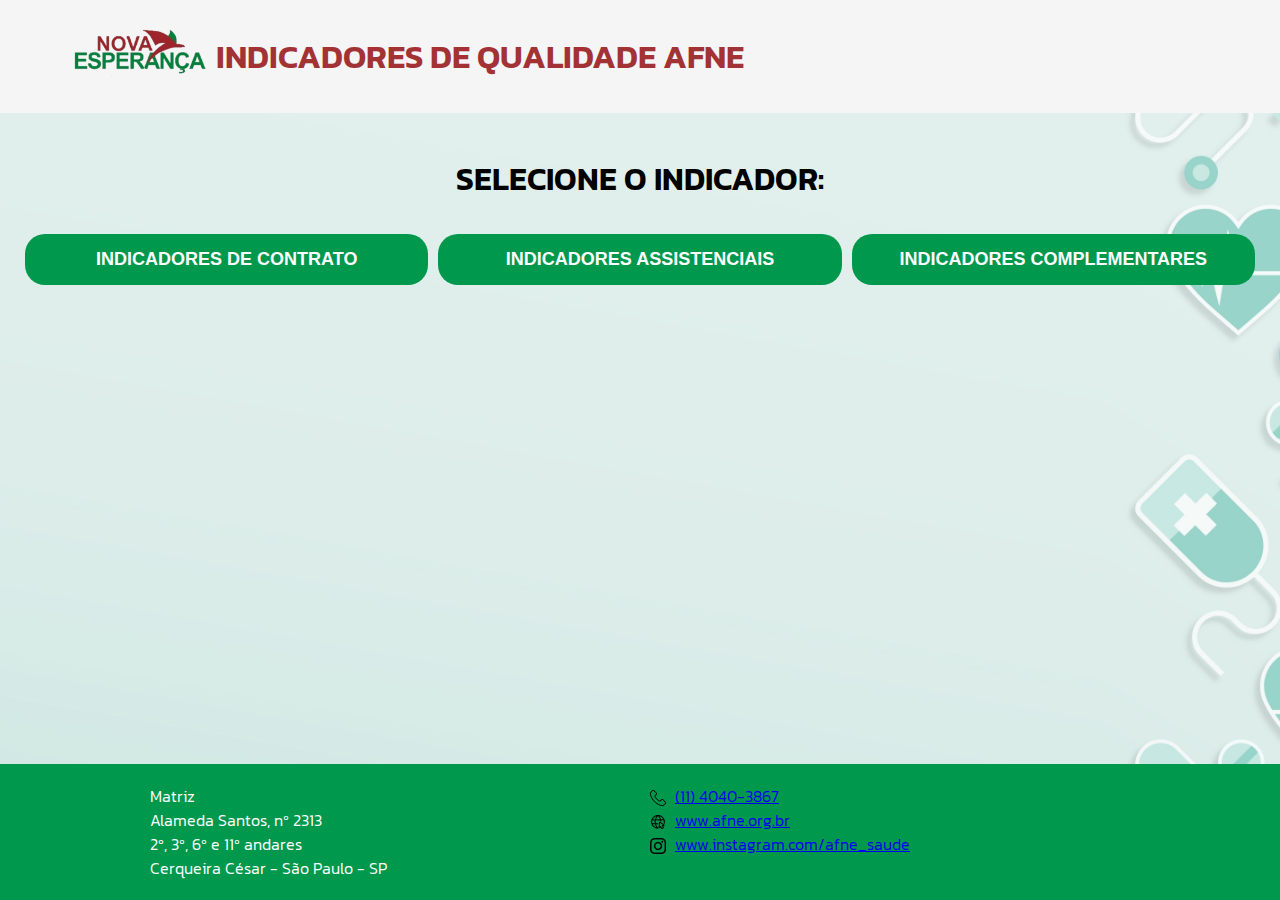
<file: index.html>
<!DOCTYPE html>
<html>
<head>
    <meta charset="UTF-8">
    <title>Indicadores de Qualidade AFNE</title>
    <link rel="stylesheet" type="text/css" href="styles.css">
    <link rel="preconnect" href="https://fonts.gstatic.com">
    <link href="https://fonts.googleapis.com/css2?family=Kanit:wght@300;400;600&display=swap" rel="stylesheet">
    <link rel="icon" href="caminho/para/o/seu/icone.ico" type="image/x-icon">
</head>
<body>
    <header>
        <div class="header-content">
            <div id="imgLogo">
                <img src="img/logo.png" alt="Logo" class="header-logo">
            </div>
            <div id="textoTitulo">
                <h1 class="header-title">INDICADORES DE QUALIDADE AFNE</h1>
            </div>
        </div>
    </header>

    <main>
        <section>
            <h1 style="text-align: center;">SELECIONE O INDICADOR:</h1>
            <div class="buttons">
                <button class="button" id="indicadores-contrato-button">INDICADORES DE CONTRATO</button>
                <button class="button" id="indicadores-assistenciais-button">INDICADORES ASSISTENCIAIS</button>
                <button class="button" id="indicadores-complementares-button">INDICADORES COMPLEMENTARES</button>
                <!-- Novos botões serão adicionados aqui pelo JavaScript -->
            </div>
        </section>
    </main>

    <footer>
        <div class="footer-content">
            <div class="footer-column">
                <p class="matriz">Matriz<br>
                Alameda Santos, nº 2313<br>
                2º, 3º, 6º e 11º andares<br>
                Cerqueira César - São Paulo - SP</p>
            </div>
            <div class="footer-column">
                <img src="img/ico_tel.png" alt="Ícone Telefone" class="footer-icons">
                <a href="tel:(11)4040-3867">(11) 4040-3867</a><br>
                <img src="img/ico_site.png" alt="Ícone Site" class="footer-icons">
                <a href="https://www.afne.org.br">www.afne.org.br</a><br>
                <img src="img/ico_instagram.png" alt="Ícone Instagram" class="footer-icons">
                <a href="https://www.instagram.com/afne_saude">www.instagram.com/afne_saude</a>
            </div>
        </div>
    </footer>

    <script src="scripts.js"></script> <!-- Arquivo JavaScript -->
</body>
</html>
</file>
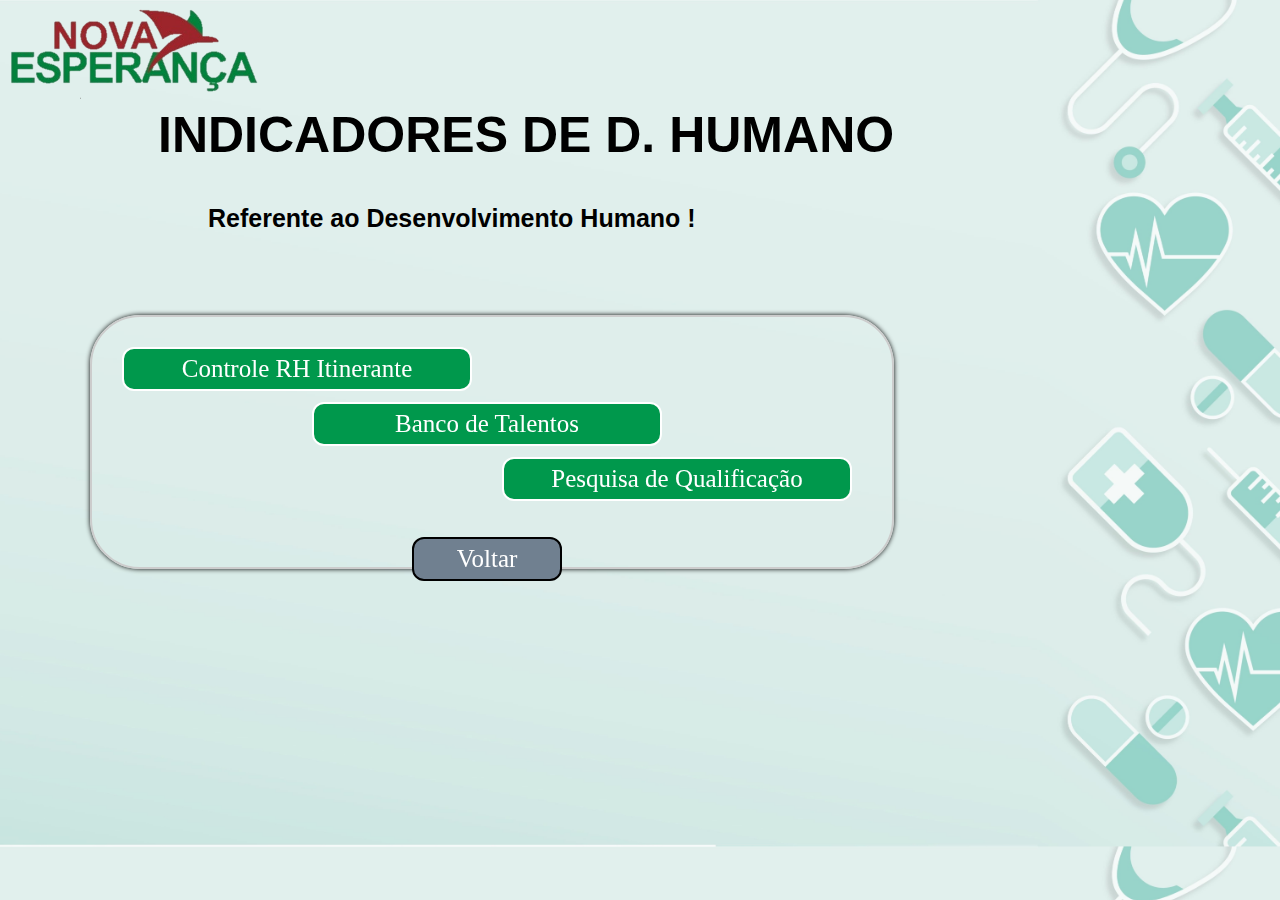
<file: pages/desenvolvimento_humano.html>
<!--SubPagina 3 Desenvolvimento Humano-->

<html>

  <head>

    <base target="_top">
    <meta charset = "utf-8">
    <meta name="viewport" content="width=device-width, initial-scale= 0.8"/>
    <title>Desenvolvimento Humano</title>
    <link rel="apple-touch-icon" sizes="57x57" href="../img/apple-icon-57x57.png">
    <link rel="apple-touch-icon" sizes="60x60" href="../img/apple-icon-60x60.png">
    <link rel="apple-touch-icon" sizes="72x72" href="../img/apple-icon-72x72.png">
    <link rel="apple-touch-icon" sizes="76x76" href="../img/apple-icon-76x76.png">
    <link rel="apple-touch-icon" sizes="114x114" href="../img/apple-icon-114x114.png">
    <link rel="apple-touch-icon" sizes="120x120" href="../img/apple-icon-120x120.png">
    <link rel="apple-touch-icon" sizes="144x144" href="../img/apple-icon-144x144.png">
    <link rel="apple-touch-icon" sizes="152x152" href="../img/apple-icon-152x152.png">
    <link rel="apple-touch-icon" sizes="180x180" href="../img/apple-icon-180x180.png">
    <link rel="icon" type="image/png" sizes="192x192"  href="../img/android-icon-192x192.png">
    <link rel="icon" type="image/png" sizes="32x32" href="../img/favicon-32x32.png">
    <link rel="icon" type="image/png" sizes="96x96" href="../img/favicon-96x96.png">
    <link rel="icon" type="image/png" sizes="16x16" href="../img/favicon-16x16.png">
    <link rel="manifest" href="../img/manifest.json">
    <meta name="msapplication-TileColor" content="#ffffff">
    <meta name="msapplication-TileImage" content="../img/ms-icon-144x144.png">
    <meta name="theme-color" content="#ffffff">
    <link href="https://fonts.googleapis.com/icon?family=Material+Icons" rel="stylesheet">
    <link rel="stylesheet" href="style.css">

  </head>
  <body>

    <img src="../img/Logo AFNE Sem Fundo.png" alt="AFNE" width= "250px" >
    <h1><b>INDICADORES DE D. HUMANO</b></h1><br/> <!--Limpeza de Dropbox -->
    <h2><b>Referente ao Desenvolvimento Humano !</b></h2><br/>

    <div class="container" id="caixa">

      <!-- Início Linha 1 -->  

      <div class="row"> 

        <button id = "itinerante">
          <left><a href="https://datastudio.google.com/embed/reporting/8c79cb79-0598-48ad-bba3-e16f12004f5c/page/79DsC">
          Controle RH Itinerante</a></left><br/>
        </button>  

        <button id = "talento">
          <left><a href="https://datastudio.google.com/embed/reporting/3d601269-da7a-4d7c-a134-80c8f1821ab5/page/xsVvC">
          Banco de Talentos</a></left><br/>
        </button>  

        <button id = "pesquisa">
          <left><a href="https://datastudio.google.com/embed/reporting/030a159c-5dc0-4155-8c54-8b5fbfc2b38e/page/KRpyC">
          Pesquisa de Qualificação</a></left><br/>
        </button>  

        <button id = "voltar">
          <p><a href="../index.html" >Voltar</a></p>
        </button>  
    
      </div> 

      <!-- Fim da Linha 1 -->   
   
    </div> <!-- Fim do Container -->   

    <script src="https://cdnjs.cloudflare.com/ajax/libs/materialize/1.0.0/js/materialize.min.js"></script>    
    

  </body>
</html>
</file>
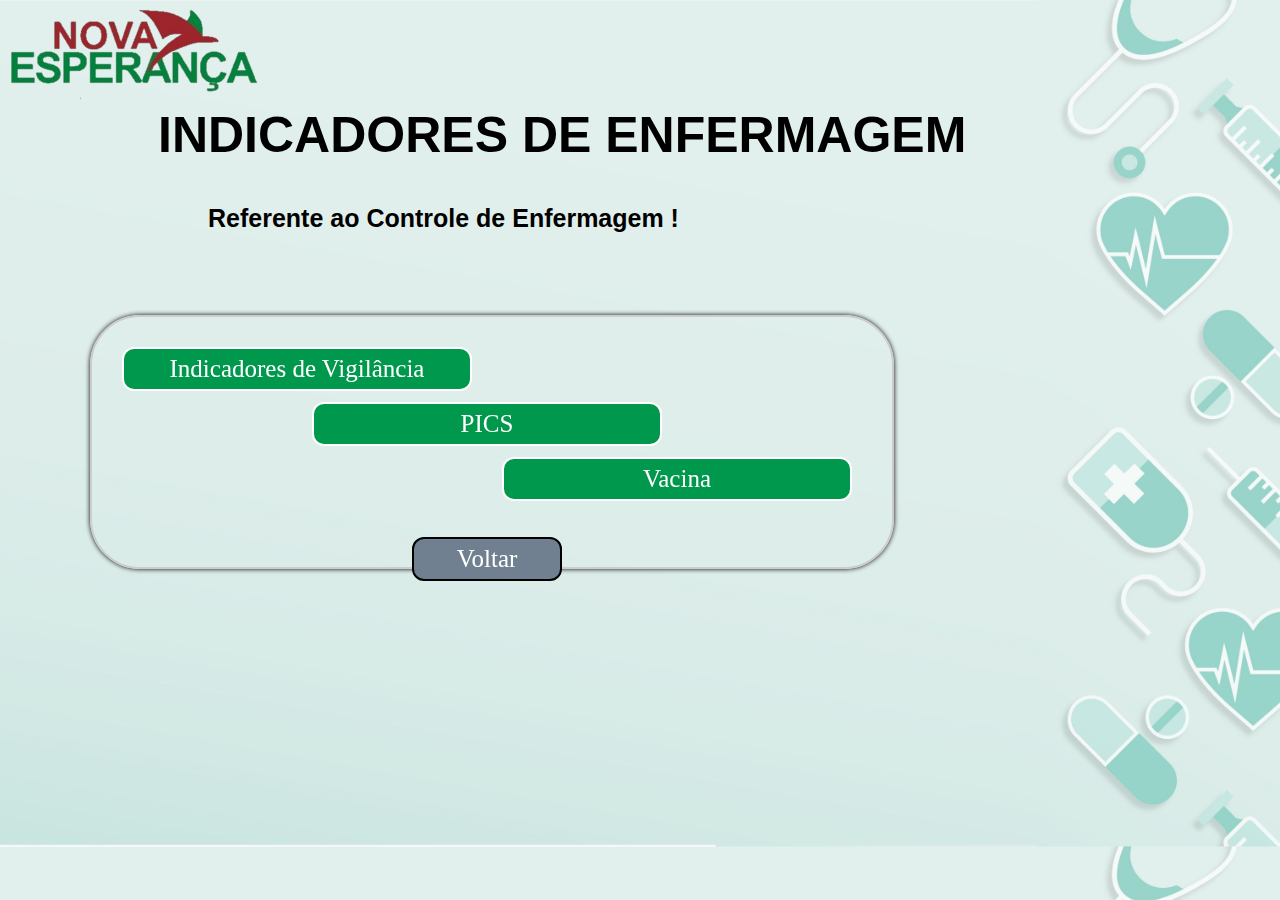
<file: pages/enfermagem.html>
<!--SubPagina 3 Enfermagem-->

<html>

  <head>

    <base target="_top">
    <meta charset = "utf-8">
    <meta name="viewport" content="width=device-width, initial-scale= 0.8"/>
    <title>Enfermagem</title>
    <link rel="apple-touch-icon" sizes="57x57" href="../img/apple-icon-57x57.png">
    <link rel="apple-touch-icon" sizes="60x60" href="../img/apple-icon-60x60.png">
    <link rel="apple-touch-icon" sizes="72x72" href="../img/apple-icon-72x72.png">
    <link rel="apple-touch-icon" sizes="76x76" href="../img/apple-icon-76x76.png">
    <link rel="apple-touch-icon" sizes="114x114" href="../img/apple-icon-114x114.png">
    <link rel="apple-touch-icon" sizes="120x120" href="../img/apple-icon-120x120.png">
    <link rel="apple-touch-icon" sizes="144x144" href="../img/apple-icon-144x144.png">
    <link rel="apple-touch-icon" sizes="152x152" href="../img/apple-icon-152x152.png">
    <link rel="apple-touch-icon" sizes="180x180" href="../img/apple-icon-180x180.png">
    <link rel="icon" type="image/png" sizes="192x192"  href="../img/android-icon-192x192.png">
    <link rel="icon" type="image/png" sizes="32x32" href="../img/favicon-32x32.png">
    <link rel="icon" type="image/png" sizes="96x96" href="../img/favicon-96x96.png">
    <link rel="icon" type="image/png" sizes="16x16" href="../img/favicon-16x16.png">
    <link rel="manifest" href="../img/manifest.json">
    <meta name="msapplication-TileColor" content="#ffffff">
    <meta name="msapplication-TileImage" content="../img/ms-icon-144x144.png">
    <meta name="theme-color" content="#ffffff">
    <link href="https://fonts.googleapis.com/icon?family=Material+Icons" rel="stylesheet">
    <link rel="stylesheet" href="style.css">

  </head>
  <body>

    <img src="../img/Logo AFNE Sem Fundo.png" alt="AFNE" width= "250px" >
    <h1><b>INDICADORES DE ENFERMAGEM</b></h1><br/> <!--Limpeza de Dropbox -->
    <h2><b>Referente ao Controle de Enfermagem !</b></h2><br/>

    <div class="container" id="caixa">

      <!-- Início Linha 1 -->  

      <div class="row"> 

        <button id = "vigi">
          <left><a href="https://datastudio.google.com/embed/reporting/7182b8e2-fa4e-406e-95e8-d752812837b9/page/ZmNzC">
          Indicadores de Vigilância</a></left><br/>
    
        </button>

        <button id = "vacina">
          <left><a href="https://datastudio.google.com/embed/reporting/215124d6-2990-4f3a-a45c-f781a6a20b0a/page/e62vC">
          Vacina</a></left><br/>
        </button>

        <button id = "pics">
          <left><a href="https://datastudio.google.com/embed/reporting/cb5873e4-938b-44ff-b10c-044b080f600b/page/tj94C">
          PICS</a></left><br/>
        </button>

        <button id = "voltar">
          <p><a href="../index.html" >Voltar</a></p>
        </button>  
    
      </div> 

      <!-- Fim da Linha 1 -->   
   
    </div> <!-- Fim do Container -->   

    <script src="https://cdnjs.cloudflare.com/ajax/libs/materialize/1.0.0/js/materialize.min.js"></script>    
    

  </body>
</html>
</file>
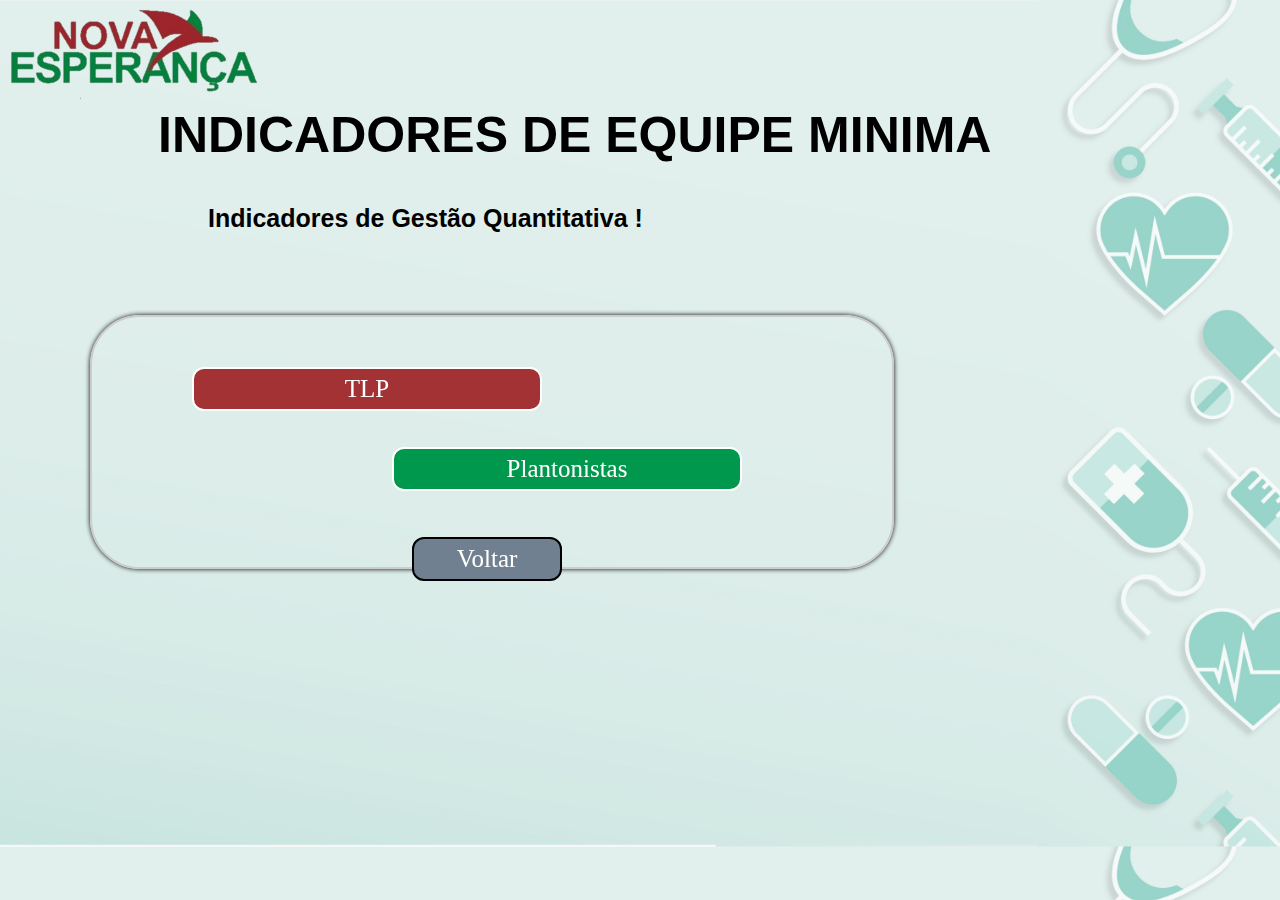
<file: pages/equipe_minima.html>
<!--SubPagina da SubPagina 2 Equipe Minima-->

<html>

  <head>

    <base target="_top">
    <meta charset = "utf-8">
    <meta name="viewport" content="width=device-width, initial-scale= 0.8"/>
    <title>Equipe Minima</title>
    <link rel="apple-touch-icon" sizes="57x57" href="../img/apple-icon-57x57.png">
    <link rel="apple-touch-icon" sizes="60x60" href="../img/apple-icon-60x60.png">
    <link rel="apple-touch-icon" sizes="72x72" href="../img/apple-icon-72x72.png">
    <link rel="apple-touch-icon" sizes="76x76" href="../img/apple-icon-76x76.png">
    <link rel="apple-touch-icon" sizes="114x114" href="../img/apple-icon-114x114.png">
    <link rel="apple-touch-icon" sizes="120x120" href="../img/apple-icon-120x120.png">
    <link rel="apple-touch-icon" sizes="144x144" href="../img/apple-icon-144x144.png">
    <link rel="apple-touch-icon" sizes="152x152" href="../img/apple-icon-152x152.png">
    <link rel="apple-touch-icon" sizes="180x180" href="../img/apple-icon-180x180.png">
    <link rel="icon" type="image/png" sizes="192x192"  href="../img/android-icon-192x192.png">
    <link rel="icon" type="image/png" sizes="32x32" href="../img/favicon-32x32.png">
    <link rel="icon" type="image/png" sizes="96x96" href="../img/favicon-96x96.png">
    <link rel="icon" type="image/png" sizes="16x16" href="../img/favicon-16x16.png">
    <link rel="manifest" href="../img/manifest.json">
    <meta name="msapplication-TileColor" content="#ffffff">
    <meta name="msapplication-TileImage" content="../img/ms-icon-144x144.png">
    <meta name="theme-color" content="#ffffff">
    <link href="https://fonts.googleapis.com/icon?family=Material+Icons" rel="stylesheet">
    <link rel="stylesheet" href="style.css">
    
  </head>
  <body>

    <img src="../img/Logo AFNE Sem Fundo.png" alt="AFNE" width= "250px" >
    <h1><b>INDICADORES DE EQUIPE MINIMA</b></h1><br/> <!--Limpeza de Dropbox -->
    <h2><b>Indicadores de Gestão Quantitativa !</b></h2><br/>

    <div class="container" id="caixa">

     <!-- Início Linha 1 e Linha 2 -->  

      <div class="row"> 
  
        <button id = "tipo1">
            <left><a href="">
            TLP</a>
        </button>  

        <button id = "tipo2">
            <left><a href="plantonistas.html">
            Plantonistas</a>
        </button>  
    
        <button id = "voltar">
          <p><a href="quantitativo.html" >Voltar</a></p>
        </button> 
    
      </div> 

      <!-- Fim da Linha 1 e Linha 2-->   
   
    </div> <!-- Fim do Container -->   

    <script src="https://cdnjs.cloudflare.com/ajax/libs/materialize/1.0.0/js/materialize.min.js"></script>    
    

  </body>
  
</html>
</file>
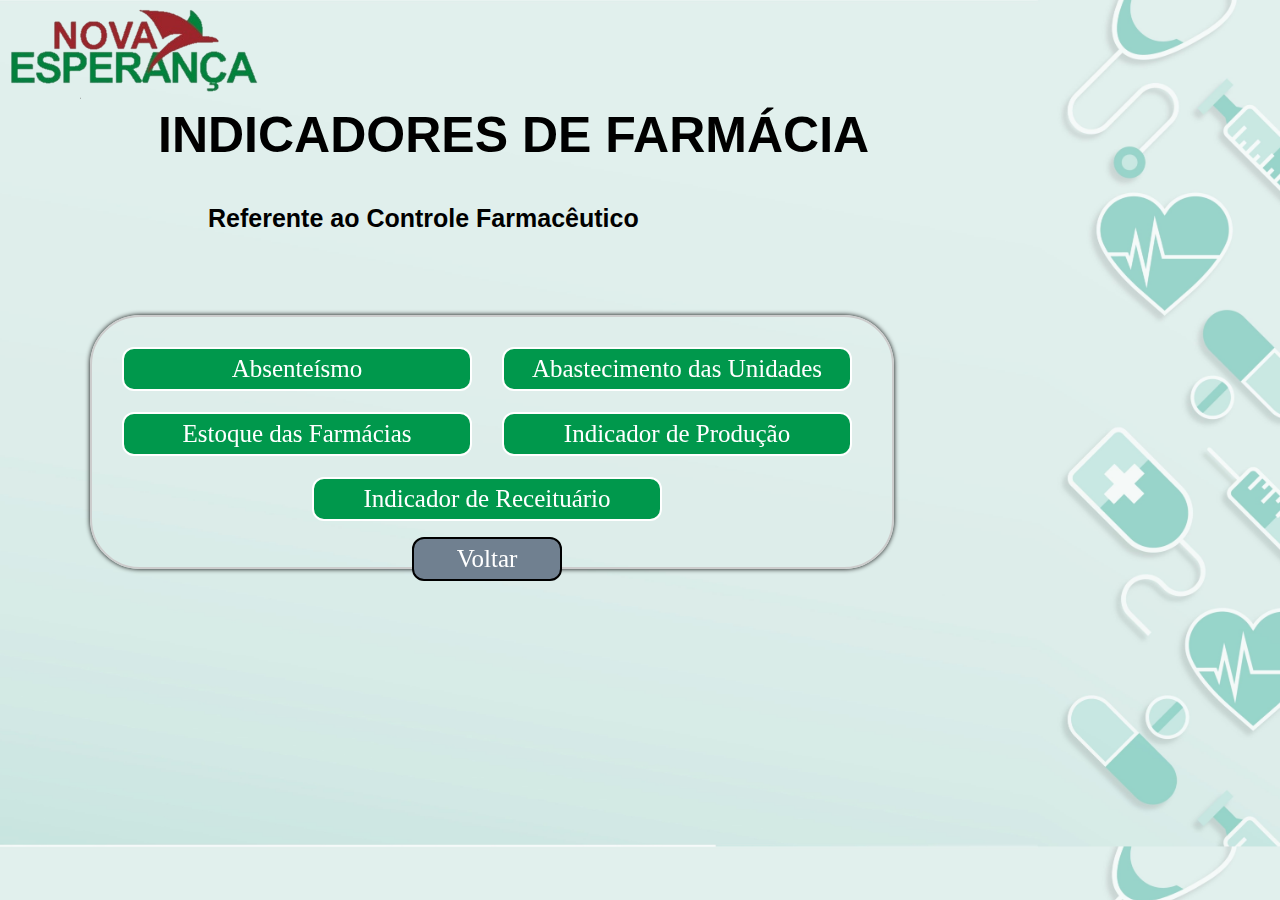
<file: pages/farmacia.html>
<!-- SubPagina 3 Farmacia-->

<html>

  <head>

    <base target="_top">
    <meta charset = "utf-8">
    <meta name="viewport" content="width=device-width, initial-scale= 0.8"/>
    <title>Farmácia</title>
    <link rel="apple-touch-icon" sizes="57x57" href="../img/apple-icon-57x57.png">
    <link rel="apple-touch-icon" sizes="60x60" href="../img/apple-icon-60x60.png">
    <link rel="apple-touch-icon" sizes="72x72" href="../img/apple-icon-72x72.png">
    <link rel="apple-touch-icon" sizes="76x76" href="../img/apple-icon-76x76.png">
    <link rel="apple-touch-icon" sizes="114x114" href="../img/apple-icon-114x114.png">
    <link rel="apple-touch-icon" sizes="120x120" href="../img/apple-icon-120x120.png">
    <link rel="apple-touch-icon" sizes="144x144" href="../img/apple-icon-144x144.png">
    <link rel="apple-touch-icon" sizes="152x152" href="../img/apple-icon-152x152.png">
    <link rel="apple-touch-icon" sizes="180x180" href="../img/apple-icon-180x180.png">
    <link rel="icon" type="image/png" sizes="192x192"  href="../img/android-icon-192x192.png">
    <link rel="icon" type="image/png" sizes="32x32" href="../img/favicon-32x32.png">
    <link rel="icon" type="image/png" sizes="96x96" href="../img/favicon-96x96.png">
    <link rel="icon" type="image/png" sizes="16x16" href="../img/favicon-16x16.png">
    <link rel="manifest" href="../img/manifest.json">
    <meta name="msapplication-TileColor" content="#ffffff">
    <meta name="msapplication-TileImage" content="../img/ms-icon-144x144.png">
    <meta name="theme-color" content="#ffffff">
    <link href="https://fonts.googleapis.com/icon?family=Material+Icons" rel="stylesheet">
    <link rel="stylesheet" href="style.css">

  </head>
  
  <body>

    <img src="../img/Logo AFNE Sem Fundo.png" alt="AFNE" width= "250px" >
    <h1><b>INDICADORES DE FARMÁCIA</b></h1><br/> <!--Limpeza de Dropbox -->
    <h2><b>Referente ao Controle Farmacêutico</b></h2><br/>

    <div class="container" id="caixa">

     <!-- Início Linha 1 e Linha 2 -->  

      <div class="row"> 
  
        <button id = "controlefarmacia">
          <left><a href="https://app.powerbi.com/view?r=eyJrIjoiNDA3MmY5NjktNzNlYS00Mjc0LTkyYTYtZjRlM2Q4MmUxMmEwIiwidCI6ImJmOTlmZmQyLTE0MjktNGUzNy1iNDNjLWNjNTVlZWViOWYwNCJ9">
          Indicador de Produção</a></left><br/>
        </button>  

        <button id = "estoquefarmacia">
          <left><a href="https://datastudio.google.com/embed/u/0/reporting/19d787c7-9f4f-43de-8a0f-3f9900c7908b/page/xkmhC">
          Estoque das Farmácias</a></left><br/>
        </button>  

        <button id = "agenda">
          <left><a href="https://datastudio.google.com/embed/reporting/08d32f0d-7fe5-4eb5-95cc-0eb2a3137e9a/page/p_rkolhkffuc">
          Absenteísmo</a></left><br/>
        </button>  

        <button id = "abastecimento">
          <left><a href="https://datastudio.google.com/embed/reporting/4286aaf6-fca4-4235-9fb3-7695dba5cd74/page/R8C9C">
          Abastecimento das Unidades</a></left><br/>
        </button>  

        <button id = "receitas">
          <left><a href="https://datastudio.google.com/embed/reporting/5f49fabd-909c-4c36-8fd0-b81db29fce2f/page/ldxBD">
          Indicador de Receituário</a></left><br/>
        </button>

        <button id = "voltar">
          <p><a href="../index.html" >Voltar</a></p>
        </button>  
    
      </div> 

      <!-- Fim da Linha 1 e Linha 2 -->   
   
    </div> <!-- Fim do Container -->   

    <script src="https://cdnjs.cloudflare.com/ajax/libs/materialize/1.0.0/js/materialize.min.js"></script>    
    

  </body>
</html>
</file>
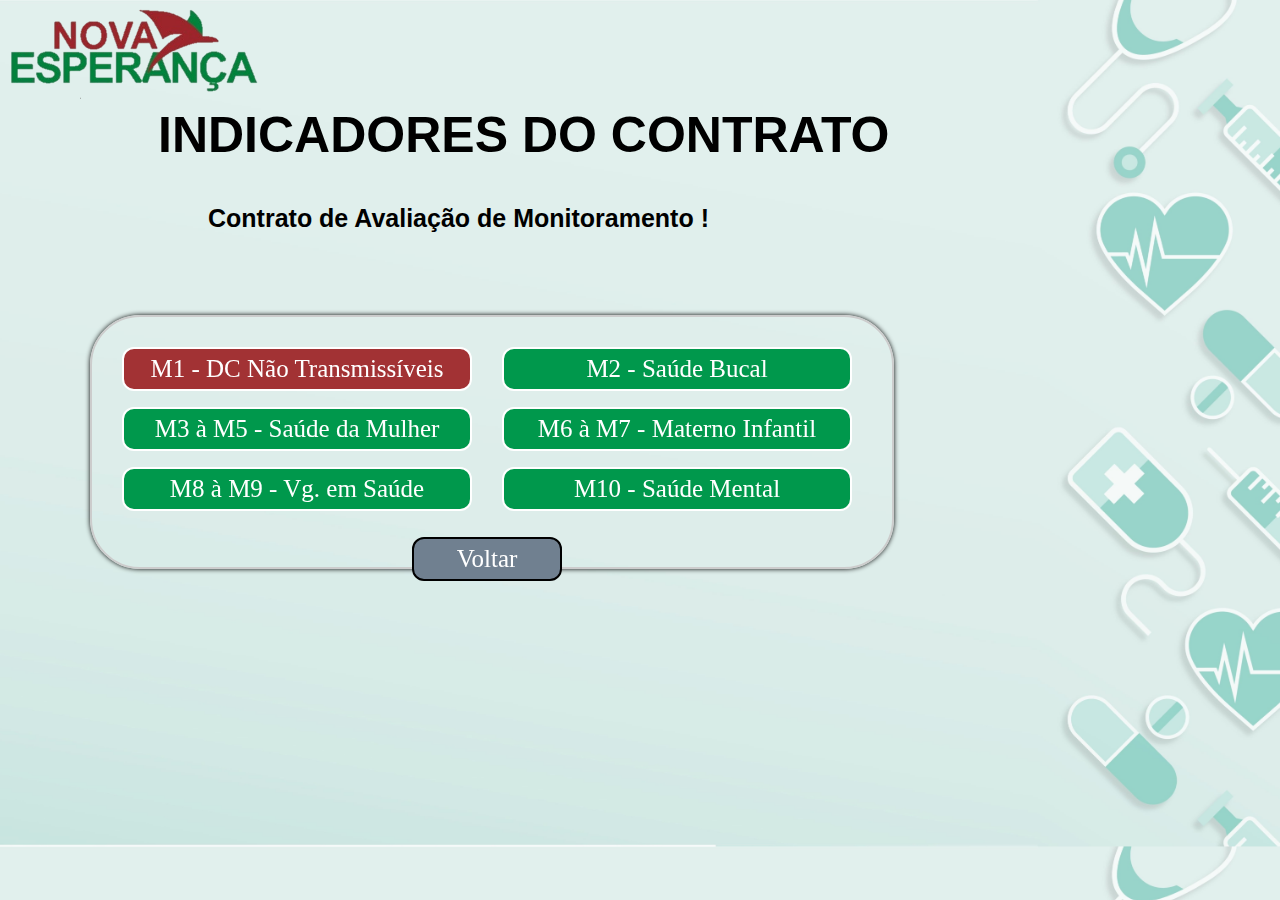
<file: pages/monitoramento.html>
<!--SubPagina 2 Monitoramento-->

<html>

  <head>
    
    <base target="_top">
    <meta charset = "utf-8">
    <meta name="viewport" content="width=device-width, initial-scale= 0.8"/>
    <title>Monitoramento</title>
    <link rel="apple-touch-icon" sizes="57x57" href="../img/apple-icon-57x57.png">
    <link rel="apple-touch-icon" sizes="60x60" href="../img/apple-icon-60x60.png">
    <link rel="apple-touch-icon" sizes="72x72" href="../img/apple-icon-72x72.png">
    <link rel="apple-touch-icon" sizes="76x76" href="../img/apple-icon-76x76.png">
    <link rel="apple-touch-icon" sizes="114x114" href="../img/apple-icon-114x114.png">
    <link rel="apple-touch-icon" sizes="120x120" href="../img/apple-icon-120x120.png">
    <link rel="apple-touch-icon" sizes="144x144" href="../img/apple-icon-144x144.png">
    <link rel="apple-touch-icon" sizes="152x152" href="../img/apple-icon-152x152.png">
    <link rel="apple-touch-icon" sizes="180x180" href="../img/apple-icon-180x180.png">
    <link rel="icon" type="image/png" sizes="192x192"  href="../img/android-icon-192x192.png">
    <link rel="icon" type="image/png" sizes="32x32" href="../img/favicon-32x32.png">
    <link rel="icon" type="image/png" sizes="96x96" href="../img/favicon-96x96.png">
    <link rel="icon" type="image/png" sizes="16x16" href="../img/favicon-16x16.png">
    <link rel="manifest" href="../img/manifest.json">
    <meta name="msapplication-TileColor" content="#ffffff">
    <meta name="msapplication-TileImage" content="../img/ms-icon-144x144.png">
    <meta name="theme-color" content="#ffffff">
    <link href="https://fonts.googleapis.com/icon?family=Material+Icons" rel="stylesheet">
    <link rel="stylesheet" href="style.css">

  </head>
  <body>

    <img src="../img/Logo AFNE Sem Fundo.png" alt="AFNE" width= "250px" >
    <h1><b>INDICADORES DO CONTRATO</b></h1><br/> <!--Limpeza de Dropbox -->
    <h2><b>Contrato de Avaliação de Monitoramento !</b></h2><br/>

    <div class="container" id="caixa">

      <!-- Início Linha 1, Linha 2 e Linha 3 -->  

      <div class="row"> 

        <button id = "m1">
          <left><a href="">M1 - DC Não Transmissíveis</a></left><br/>
        </button> 

        <button id = "m2">
          <left><a href="https://datastudio.google.com/embed/reporting/48643155-b39b-45c9-bb73-bf83aac8d899/page/h6x3C">M2 - Saúde Bucal</a></left><br/>
        </button> 

        <button id = "m3">
          <left><a href="https://datastudio.google.com/embed/reporting/72d3f003-0396-4f9d-94c1-15a2d2a2fa79/page/p_bnbob2fttc">M3 à M5 - Saúde da Mulher</a></left><br/>
        </button> 
    
        <button id = "m6">
          <left><a href="https://datastudio.google.com/embed/reporting/987b7d6f-de3c-496a-88f2-a09d698dce41/page/p_4am31amazc">M6 à M7 - Materno Infantil</a></left><br/>
        </button> 
    
        <button id = "m8">
          <left><a href="https://datastudio.google.com/embed/reporting/0633970c-3638-48bc-916e-e905571a5685/page/ZmNzC">M8 à M9 - Vg. em Saúde</a></left><br/>
        </button> 

        <button id = "m10">
          <left><a href="https://datastudio.google.com/embed/reporting/b0afd4c5-f992-437d-a58e-fbb9079d851b/page/h6x3C">M10 - Saúde Mental</a></left><br/>
        </button> 

        <button id = "voltar">
          <p><a href="../index.html" >Voltar</a></p>
        </button> 

      </div> 

      <!-- Fim da Linha 1, Linha 2 e Linha 3 -->   
      
    </div> <!-- Fim do Container -->   

    <script src="https://cdnjs.cloudflare.com/ajax/libs/materialize/1.0.0/js/materialize.min.js"></script>    
    

  </body>
</html>
</file>
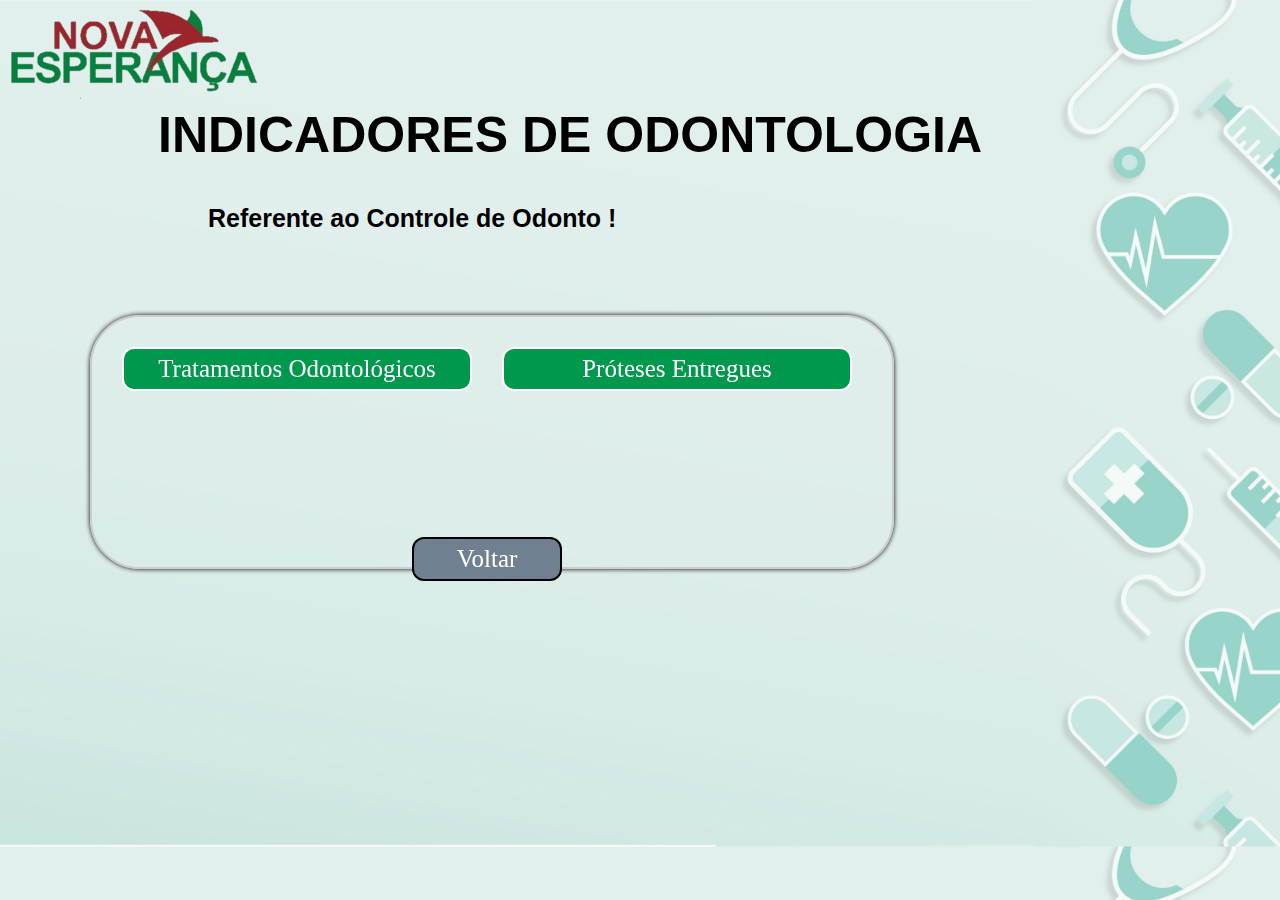
<file: pages/odontologia.html>
<!--SubPagina 3 Odonto-->

<html>

  <head>
    
    <base target="_top">
    <meta charset = "utf-8">
    <meta name="viewport" content="width=device-width, initial-scale= 0.8"/>
    <title>Odonto</title>
    <link rel="apple-touch-icon" sizes="57x57" href="../img/apple-icon-57x57.png">
    <link rel="apple-touch-icon" sizes="60x60" href="../img/apple-icon-60x60.png">
    <link rel="apple-touch-icon" sizes="72x72" href="../img/apple-icon-72x72.png">
    <link rel="apple-touch-icon" sizes="76x76" href="../img/apple-icon-76x76.png">
    <link rel="apple-touch-icon" sizes="114x114" href="../img/apple-icon-114x114.png">
    <link rel="apple-touch-icon" sizes="120x120" href="../img/apple-icon-120x120.png">
    <link rel="apple-touch-icon" sizes="144x144" href="../img/apple-icon-144x144.png">
    <link rel="apple-touch-icon" sizes="152x152" href="../img/apple-icon-152x152.png">
    <link rel="apple-touch-icon" sizes="180x180" href="../img/apple-icon-180x180.png">
    <link rel="icon" type="image/png" sizes="192x192"  href="../img/android-icon-192x192.png">
    <link rel="icon" type="image/png" sizes="32x32" href="../img/favicon-32x32.png">
    <link rel="icon" type="image/png" sizes="96x96" href="../img/favicon-96x96.png">
    <link rel="icon" type="image/png" sizes="16x16" href="../img/favicon-16x16.png">
    <link rel="manifest" href="../img/manifest.json">
    <meta name="msapplication-TileColor" content="#ffffff">
    <meta name="msapplication-TileImage" content="../img/ms-icon-144x144.png">
    <meta name="theme-color" content="#ffffff">
    <link href="https://fonts.googleapis.com/icon?family=Material+Icons" rel="stylesheet">
    <link rel="stylesheet" href="style.css">

  </head>
  <body>

    <img src="../img/Logo AFNE Sem Fundo.png" alt="AFNE" width= "250px" >
    <h1><b>INDICADORES DE ODONTOLOGIA</b></h1><br/> <!--Limpeza de Dropbox -->
    <h2><b>Referente ao Controle de Odonto !</b></h2><br/>

    <div class="container" id="caixa">

      <!-- Início Linha 1 -->  

      <div class="row"> 

        <button id = "tratamento">
          <left><a href="https://datastudio.google.com/embed/reporting/30b6ecc7-b41b-411f-8174-4e15f290cc1e/page/h6x3C">Tratamentos Odontológicos</a></left><br/>
        </button> 

        <button id = "protese">
          <left><a href="https://datastudio.google.com/embed/reporting/48643155-b39b-45c9-bb73-bf83aac8d899/page/h6x3C">Próteses Entregues</a></left><br/>
        </button> 


        <button id = "voltar">
          <p><a href="../index.html" >Voltar</a></p>
        </button>  
    
      </div> 

      <!-- Fim da Linha 1 -->   
   
    </div> <!-- Fim do Container -->   

    <script src="https://cdnjs.cloudflare.com/ajax/libs/materialize/1.0.0/js/materialize.min.js"></script>    
    

  </body>
</html>
</file>
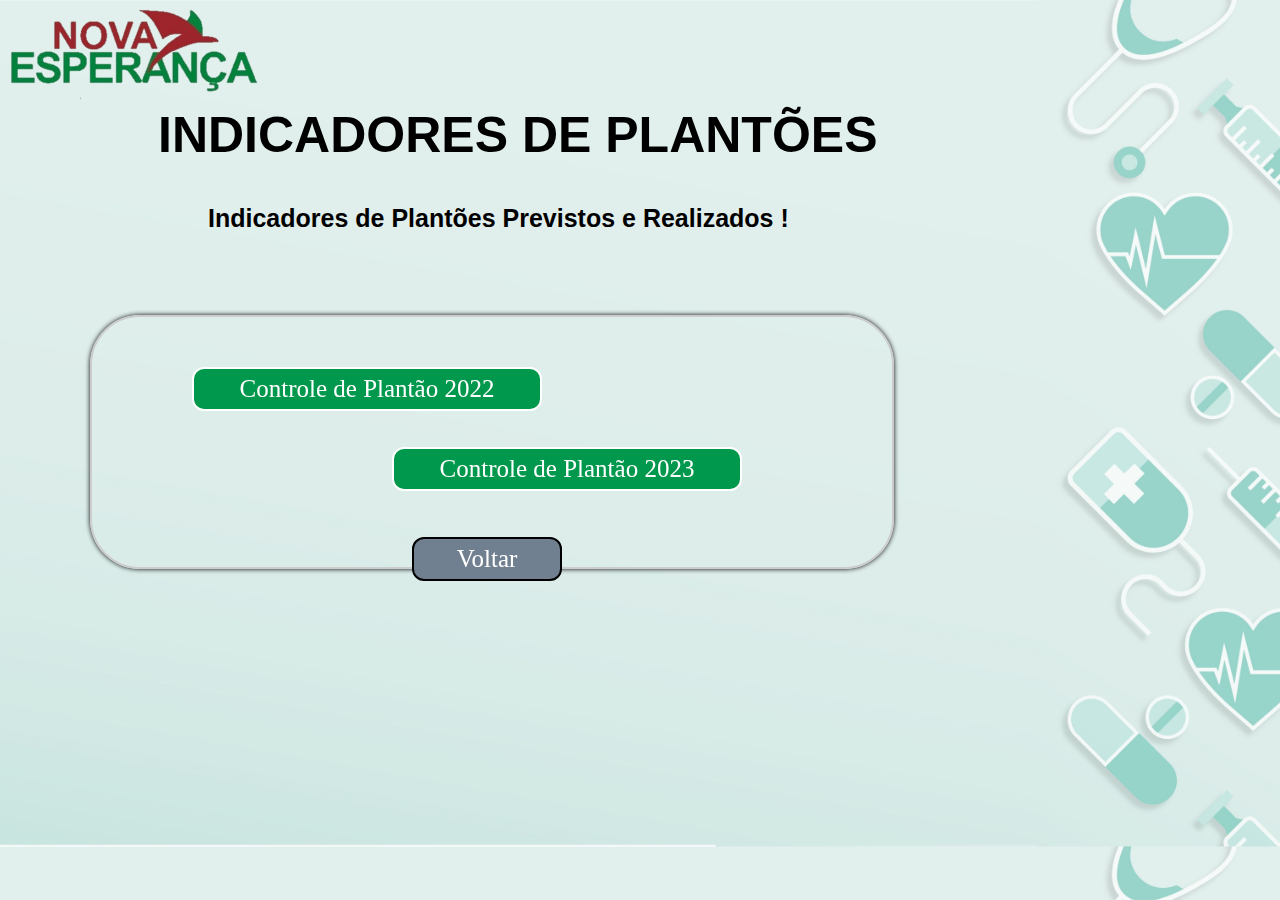
<file: pages/plantonistas.html>
<!--SubPagina da SubPagina 2 Equipe Minima-->

<html>

  <head>

    <base target="_top">
    <meta charset = "utf-8">
    <meta name="viewport" content="width=device-width, initial-scale= 0.8"/>
    <title>Equipe Minima</title>
    <link rel="apple-touch-icon" sizes="57x57" href="../img/apple-icon-57x57.png">
    <link rel="apple-touch-icon" sizes="60x60" href="../img/apple-icon-60x60.png">
    <link rel="apple-touch-icon" sizes="72x72" href="../img/apple-icon-72x72.png">
    <link rel="apple-touch-icon" sizes="76x76" href="../img/apple-icon-76x76.png">
    <link rel="apple-touch-icon" sizes="114x114" href="../img/apple-icon-114x114.png">
    <link rel="apple-touch-icon" sizes="120x120" href="../img/apple-icon-120x120.png">
    <link rel="apple-touch-icon" sizes="144x144" href="../img/apple-icon-144x144.png">
    <link rel="apple-touch-icon" sizes="152x152" href="../img/apple-icon-152x152.png">
    <link rel="apple-touch-icon" sizes="180x180" href="../img/apple-icon-180x180.png">
    <link rel="icon" type="image/png" sizes="192x192"  href="../img/android-icon-192x192.png">
    <link rel="icon" type="image/png" sizes="32x32" href="../img/favicon-32x32.png">
    <link rel="icon" type="image/png" sizes="96x96" href="../img/favicon-96x96.png">
    <link rel="icon" type="image/png" sizes="16x16" href="../img/favicon-16x16.png">
    <link rel="manifest" href="../img/manifest.json">
    <meta name="msapplication-TileColor" content="#ffffff">
    <meta name="msapplication-TileImage" content="../img/ms-icon-144x144.png">
    <meta name="theme-color" content="#ffffff">
    <link href="https://fonts.googleapis.com/icon?family=Material+Icons" rel="stylesheet">
    <link rel="stylesheet" href="style.css">
    
  </head>
  <body>

    <img src="../img/Logo AFNE Sem Fundo.png" alt="AFNE" width= "250px" >
    <h1><b>INDICADORES DE PLANTÕES</b></h1><br/> <!--Limpeza de Dropbox -->
    <h2><b>Indicadores de Plantões Previstos e Realizados !</b></h2><br/>

    <div class="container" id="caixa">

     <!-- Início Linha 1 e Linha 2 -->  

      <div class="row"> 
  
        <button id = "controle1">
            <left><a href="https://lookerstudio.google.com/embed/reporting/03e57cae-d47e-413b-ae22-bf62f4bb424c/page/q6DuC">
            Controle de Plantão 2022</a>
        </button>  

        <button id = "controle2">
            <left><a href="https://datastudio.google.com/embed/u/0/reporting/5335fd13-fefa-41af-b028-d8b0da06b2f7/page/q6DuC">
            Controle de Plantão 2023</a>
        </button>  
    
        <button id = "voltar">
          <p><a href="equipe_minima.html" >Voltar</a></p>
        </button> 
    
      </div> 

      <!-- Fim da Linha 1 e Linha 2-->   
   
    </div> <!-- Fim do Container -->   

    <script src="https://cdnjs.cloudflare.com/ajax/libs/materialize/1.0.0/js/materialize.min.js"></script>    
    

  </body>
  
</html>
</file>
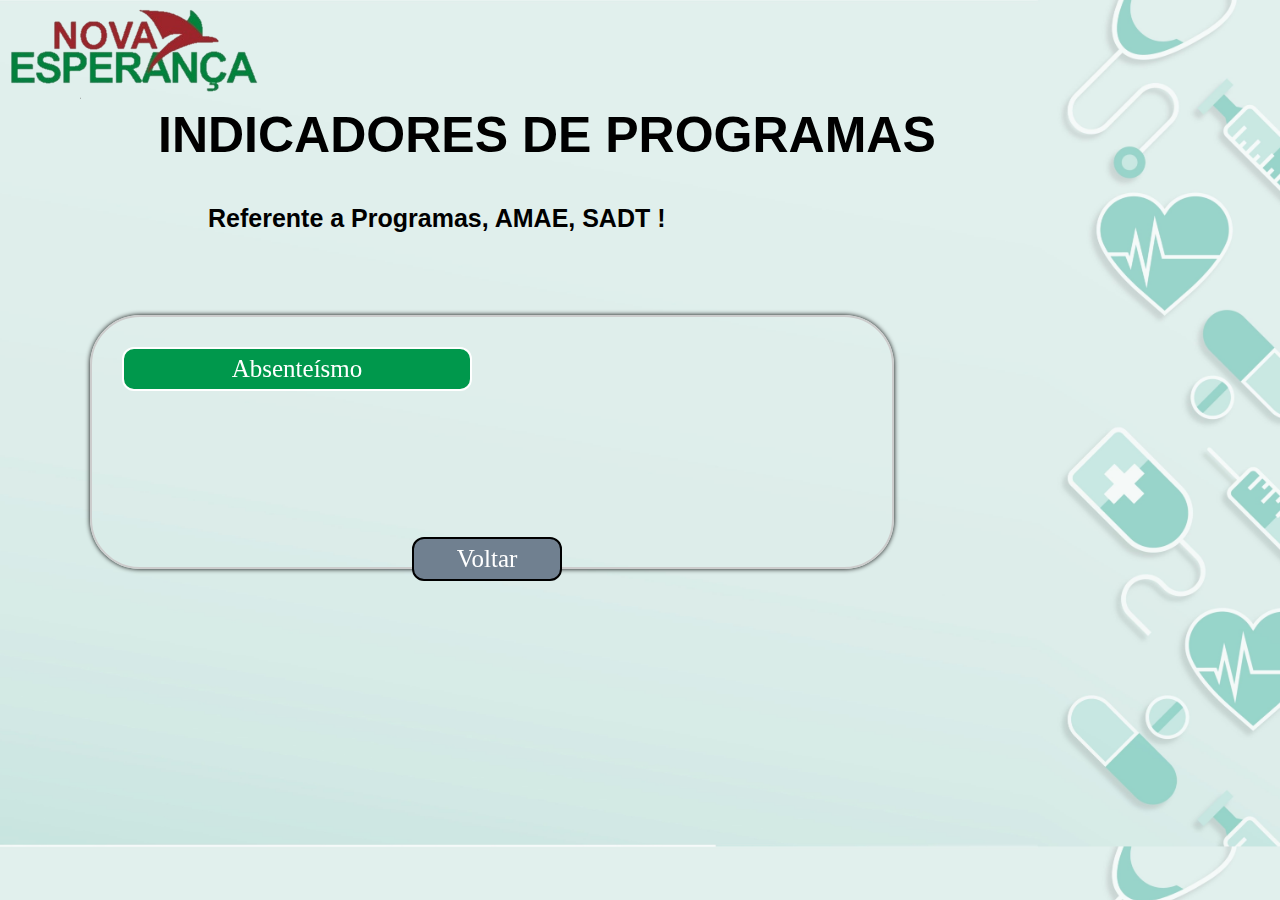
<file: pages/programas_ama_sadt.html>
<!--SubPagina 3 Programas-->

<html>

  <head>

    <base target="_top">
    <meta charset = "utf-8">
    <meta name="viewport" content="width=device-width, initial-scale= 0.8"/>
    <title>Programas</title>
    <link rel="apple-touch-icon" sizes="57x57" href="../img/apple-icon-57x57.png">
    <link rel="apple-touch-icon" sizes="60x60" href="../img/apple-icon-60x60.png">
    <link rel="apple-touch-icon" sizes="72x72" href="../img/apple-icon-72x72.png">
    <link rel="apple-touch-icon" sizes="76x76" href="../img/apple-icon-76x76.png">
    <link rel="apple-touch-icon" sizes="114x114" href="../img/apple-icon-114x114.png">
    <link rel="apple-touch-icon" sizes="120x120" href="../img/apple-icon-120x120.png">
    <link rel="apple-touch-icon" sizes="144x144" href="../img/apple-icon-144x144.png">
    <link rel="apple-touch-icon" sizes="152x152" href="../img/apple-icon-152x152.png">
    <link rel="apple-touch-icon" sizes="180x180" href="../img/apple-icon-180x180.png">
    <link rel="icon" type="image/png" sizes="192x192"  href="../img/android-icon-192x192.png">
    <link rel="icon" type="image/png" sizes="32x32" href="../img/favicon-32x32.png">
    <link rel="icon" type="image/png" sizes="96x96" href="../img/favicon-96x96.png">
    <link rel="icon" type="image/png" sizes="16x16" href="../img/favicon-16x16.png">
    <link rel="manifest" href="../img/manifest.json">
    <meta name="msapplication-TileColor" content="#ffffff">
    <meta name="msapplication-TileImage" content="../img/ms-icon-144x144.png">
    <meta name="theme-color" content="#ffffff">
    <link href="https://fonts.googleapis.com/icon?family=Material+Icons" rel="stylesheet">
    <link rel="stylesheet" href="style.css">

  </head>
  <body>

    <img src="../img/Logo AFNE Sem Fundo.png" alt="AFNE" width= "250px" >
    <h1><b>INDICADORES DE PROGRAMAS</b></h1><br/> <!--Limpeza de Dropbox -->
    <h2><b>Referente a Programas, AMAE, SADT !</b></h2><br/>

    <div class="container" id="caixa">

      <!-- Início Linha 1 -->  

      <div class="row"> 

        <button id = "absenteismo2">
          <left><a href="https://datastudio.google.com/embed/reporting/08d32f0d-7fe5-4eb5-95cc-0eb2a3137e9a/page/p_rkolhkffuc">
          Absenteísmo</a></left><br/>
        </button> 

        <button id = "voltar">
          <p><a href="../index.html" >Voltar</a></p>
        </button>  
    
      </div> 

      <!-- Fim da Linha 1 -->   
   
    </div> <!-- Fim do Container -->   

    <script src="https://cdnjs.cloudflare.com/ajax/libs/materialize/1.0.0/js/materialize.min.js"></script>    
    

  </body>
</html>
</file>
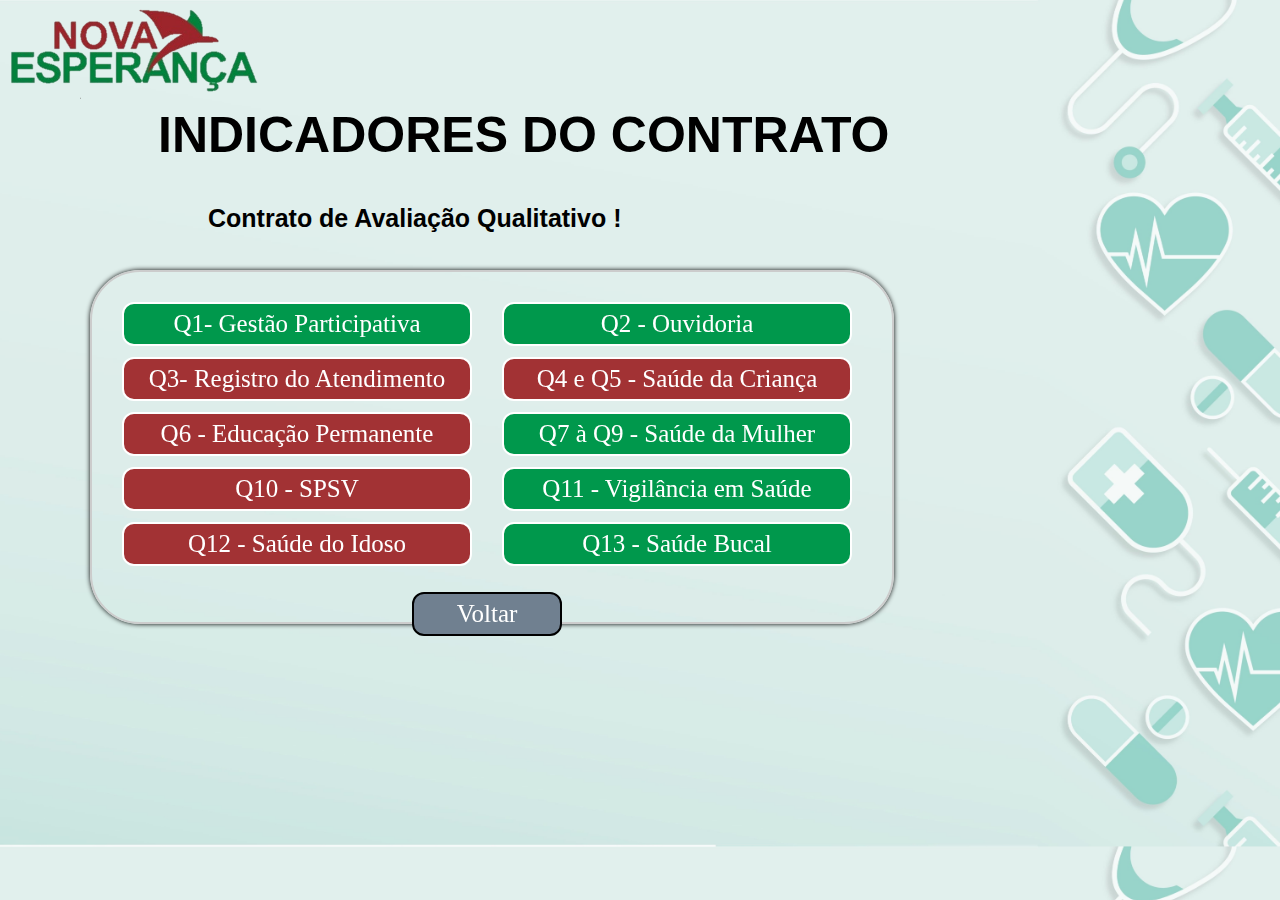
<file: pages/qualitativo.html>
<!--SubPagina 2 Qualitativo-->

<html>

  <head>

    <base target="_top">
    <meta charset = "utf-8">
    <meta name="viewport" content="width=device-width, initial-scale= 0.8"/>
    <title>Qualitativo</title>
    <link rel="apple-touch-icon" sizes="57x57" href="../img/apple-icon-57x57.png">
    <link rel="apple-touch-icon" sizes="60x60" href="../img/apple-icon-60x60.png">
    <link rel="apple-touch-icon" sizes="72x72" href="../img/apple-icon-72x72.png">
    <link rel="apple-touch-icon" sizes="76x76" href="../img/apple-icon-76x76.png">
    <link rel="apple-touch-icon" sizes="114x114" href="../img/apple-icon-114x114.png">
    <link rel="apple-touch-icon" sizes="120x120" href="../img/apple-icon-120x120.png">
    <link rel="apple-touch-icon" sizes="144x144" href="../img/apple-icon-144x144.png">
    <link rel="apple-touch-icon" sizes="152x152" href="../img/apple-icon-152x152.png">
    <link rel="apple-touch-icon" sizes="180x180" href="../img/apple-icon-180x180.png">
    <link rel="icon" type="image/png" sizes="192x192"  href="../img/android-icon-192x192.png">
    <link rel="icon" type="image/png" sizes="32x32" href="../img/favicon-32x32.png">
    <link rel="icon" type="image/png" sizes="96x96" href="../img/favicon-96x96.png">
    <link rel="icon" type="image/png" sizes="16x16" href="../img/favicon-16x16.png">
    <link rel="manifest" href="../img/manifest.json">
    <meta name="msapplication-TileColor" content="#ffffff">
    <meta name="msapplication-TileImage" content="../img/ms-icon-144x144.png">
    <meta name="theme-color" content="#ffffff">
    <link href="https://fonts.googleapis.com/icon?family=Material+Icons" rel="stylesheet">
    <link rel="stylesheet" href="style.css">

  </head>
  <body>

    <img src="../img/Logo AFNE Sem Fundo.png" alt="AFNE" width= "250px" >
    <h1><b>INDICADORES DO CONTRATO</b></h1><br/> <!--Limpeza de Dropbox -->
    <h2><b>Contrato de Avaliação Qualitativo !</b></h2><br/>

    <div class="container" id="caixacontrato">

      <!-- Início Linha 1, Linha 2 e Linha 3 -->  

      <div class="row"> 

        <button id = "q1">
          <left><a href="https://datastudio.google.com/embed/reporting/78c0ccb2-e1b8-4134-b33d-e70317908016/page/IFS9C">
          Q1- Gestão Participativa</a></left><br/>
        </button>  

        <button id = "q2">
          <left><a href="https://app.powerbi.com/view?r=eyJrIjoiNjIzZmM0NDgtMmFhMy00NTQxLThjZTgtMGYwMjFkMGY3NTYyIiwidCI6ImJmOTlmZmQyLTE0MjktNGUzNy1iNDNjLWNjNTVlZWViOWYwNCJ9">
          Q2 - Ouvidoria</a></left><br/>
        </button>  

        <button id = "q3">
          <left><a href="">
          Q3- Registro do Atendimento</a></left><br/>
        </button>  

        <button id = "q4">
          <left><a href="">
          Q4 e Q5 - Saúde da Criança</a></left><br/>
        </button>  

        <button id = "q6">
          <left><a href="">
          Q6 - Educação Permanente</a></left><br/>
        </button>  

        <button id = "q7">
          <left><a href="https://datastudio.google.com/embed/reporting/ec4bd78f-6ae9-4cb9-96e1-ea0ee1bbd98c/page/p_sl6or79rtc">
          Q7 à Q9 - Saúde da Mulher</a></left><br/>
        </button>  

        <button id = "q10">
          <left><a href="">
          Q10 - SPSV</a></left><br/>
        </button>  

        <button id = "q11">
          <left><a href="https://datastudio.google.com/embed/reporting/0633970c-3638-48bc-916e-e905571a5685/page/ZmNzC">
          Q11 - Vigilância em Saúde</a></left><br/>
        </button>  

        <button id = "q12">
          <left><a href="">
          Q12 - Saúde do Idoso</a></left><br/>
        </button>  

        <button id = "q13">
          <left><a href="https://datastudio.google.com/embed/reporting/30b6ecc7-b41b-411f-8174-4e15f290cc1e/page/h6x3C">
          Q13 - Saúde Bucal</a></left><br/>
        </button>  
    
        <button id = "voltar1">
          <p><a href="../index.html" >Voltar</a></p>
        </button> 

      </div> 

      <!-- Fim da Linha 1, Linha 2 e Linha 3 -->   
      
    </div> <!-- Fim do Container -->   

    <script src="https://cdnjs.cloudflare.com/ajax/libs/materialize/1.0.0/js/materialize.min.js"></script>    
    

  </body>
</html>
</file>
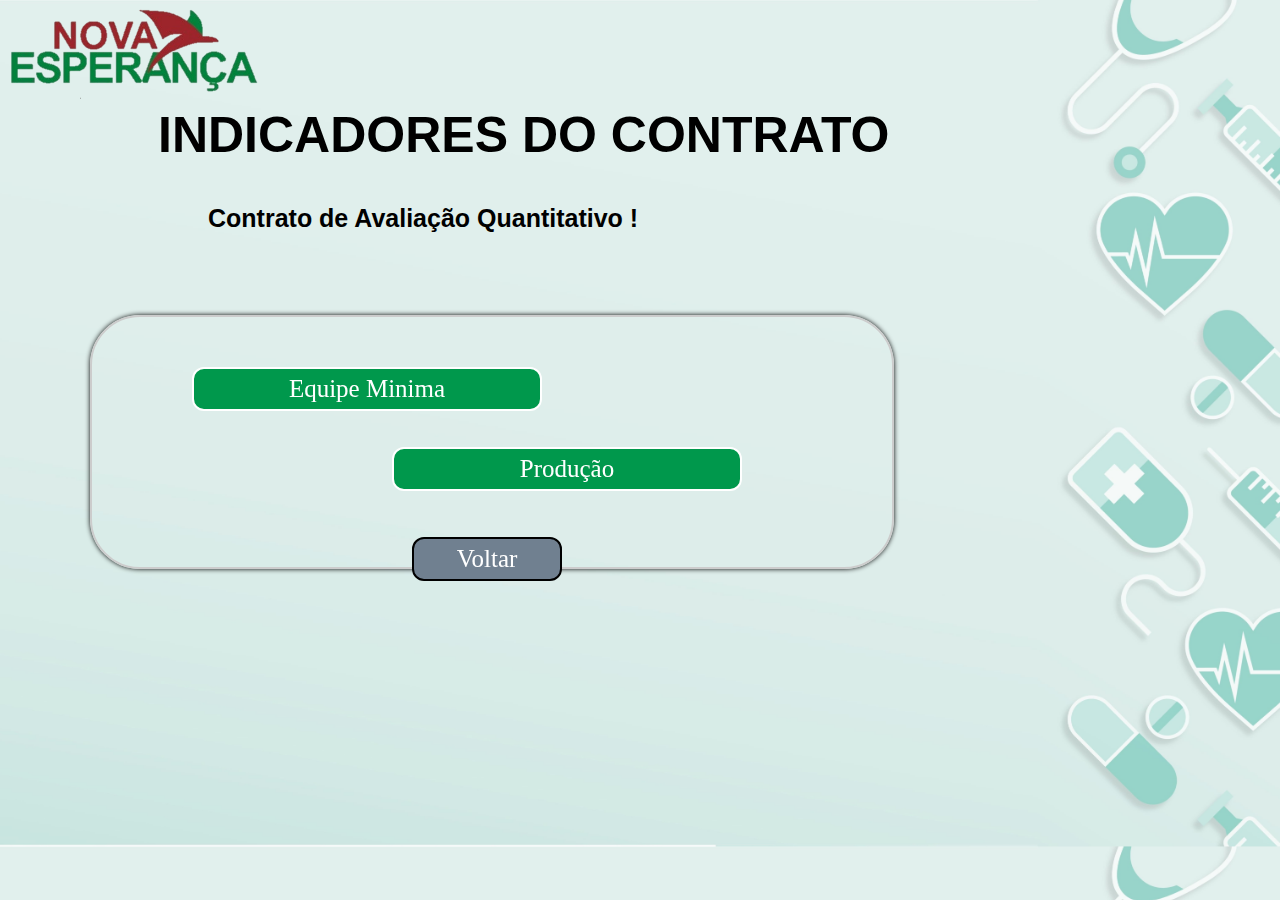
<file: pages/quantitativo.html>
<!--SubPagina 2 Quantitativo-->

<html>

  <head>

    <base target="_top">
    <meta charset = "utf-8">
    <meta name="viewport" content="width=device-width, initial-scale= 0.8"/>
    <title>Quantitativo</title>
    <link rel="apple-touch-icon" sizes="57x57" href="../img/apple-icon-57x57.png">
    <link rel="apple-touch-icon" sizes="60x60" href="../img/apple-icon-60x60.png">
    <link rel="apple-touch-icon" sizes="72x72" href="../img/apple-icon-72x72.png">
    <link rel="apple-touch-icon" sizes="76x76" href="../img/apple-icon-76x76.png">
    <link rel="apple-touch-icon" sizes="114x114" href="../img/apple-icon-114x114.png">
    <link rel="apple-touch-icon" sizes="120x120" href="../img/apple-icon-120x120.png">
    <link rel="apple-touch-icon" sizes="144x144" href="../img/apple-icon-144x144.png">
    <link rel="apple-touch-icon" sizes="152x152" href="../img/apple-icon-152x152.png">
    <link rel="apple-touch-icon" sizes="180x180" href="../img/apple-icon-180x180.png">
    <link rel="icon" type="image/png" sizes="192x192"  href="../img/android-icon-192x192.png">
    <link rel="icon" type="image/png" sizes="32x32" href="../img/favicon-32x32.png">
    <link rel="icon" type="image/png" sizes="96x96" href="../img/favicon-96x96.png">
    <link rel="icon" type="image/png" sizes="16x16" href="../img/favicon-16x16.png">
    <link rel="manifest" href="../img/manifest.json">
    <meta name="msapplication-TileColor" content="#ffffff">
    <meta name="msapplication-TileImage" content="../img/ms-icon-144x144.png">
    <meta name="theme-color" content="#ffffff">
    <link href="https://fonts.googleapis.com/icon?family=Material+Icons" rel="stylesheet">
    <link rel="stylesheet" href="style.css">

  </head>
  <body>

    <img src="../img/Logo AFNE Sem Fundo.png" alt="AFNE" width= "250px" >
    <h1><b>INDICADORES DO CONTRATO</b></h1><br/> <!--Limpeza de Dropbox -->
    <h2><b>Contrato de Avaliação Quantitativo !</b></h2><br/>

    <div class="container" id="caixa">

      <!-- Início Linha 1 -->  

      <div class="row"> 

        <button id = "tlp">
          <left><a href="equipe_minima.html">Equipe Minima</a></left><br/>
        </button>  

        <button id = "producao">
          <left><a href="https://app.powerbi.com/view?r=eyJrIjoiYTRmYWQ3Y2ItZGMwMy00MzFiLTg3YzItYTQwMWI4ZjQ0OGQ1IiwidCI6ImJmOTlmZmQyLTE0MjktNGUzNy1iNDNjLWNjNTVlZWViOWYwNCJ9">Produção</a></left><br/>
        </button>    

        <button id = "voltar">
          <p><a href="../index.html" >Voltar</a></p>
        </button>  
    
      </div> 

      <!-- Fim da Linha 1 -->   
   
    </div> <!-- Fim do Container -->   

    <script src="https://cdnjs.cloudflare.com/ajax/libs/materialize/1.0.0/js/materialize.min.js"></script>    
    

  </body>
</html>
</file>
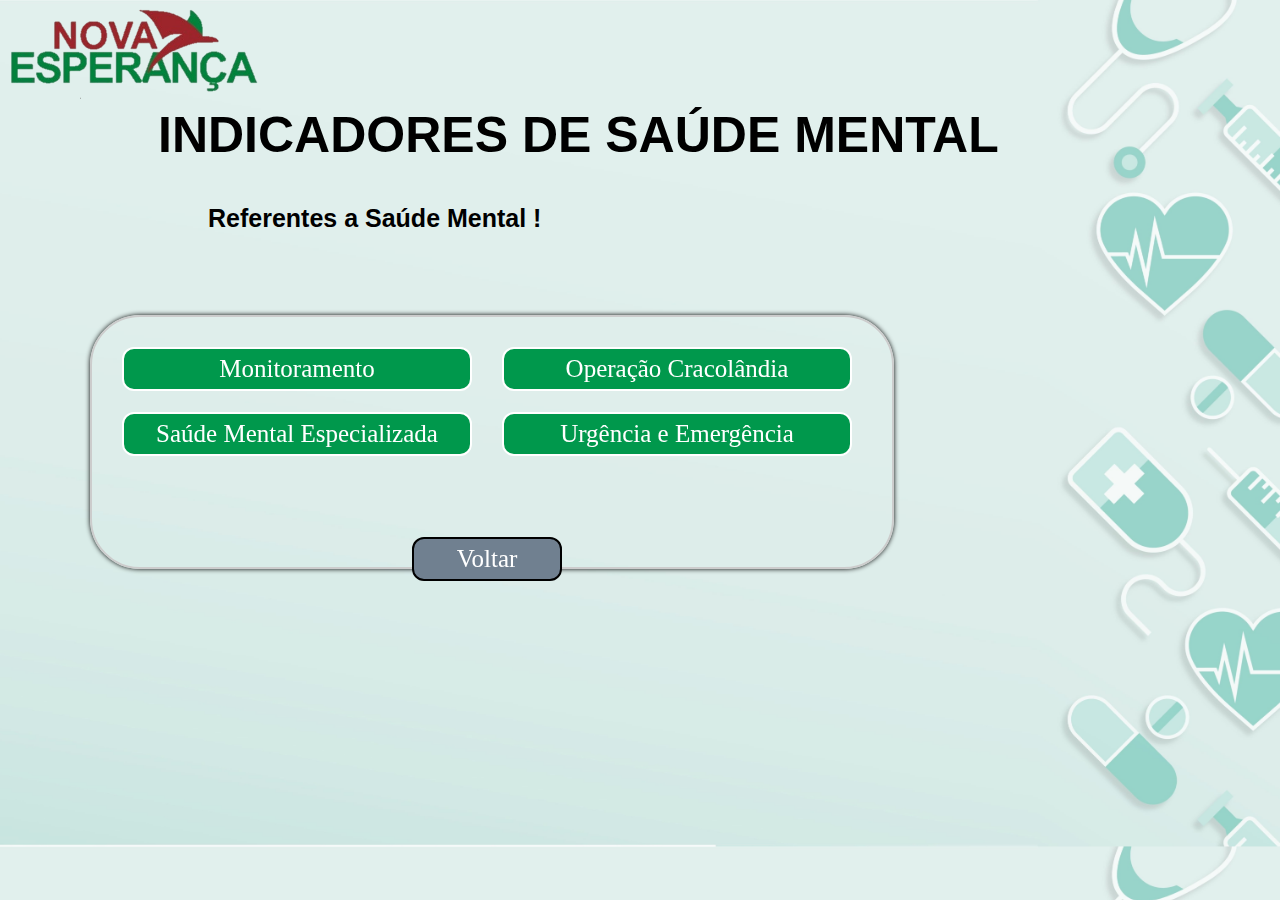
<file: pages/saude_mental.html>
<!--SubPagina 3 Saúde Mental-->

<html>

  <head>

    <base target="_top">
    <meta charset = "utf-8">
    <meta name="viewport" content="width=device-width, initial-scale= 0.8"/>
    <title>Saúde Mental</title>
    <link rel="apple-touch-icon" sizes="57x57" href="../img/apple-icon-57x57.png">
    <link rel="apple-touch-icon" sizes="60x60" href="../img/apple-icon-60x60.png">
    <link rel="apple-touch-icon" sizes="72x72" href="../img/apple-icon-72x72.png">
    <link rel="apple-touch-icon" sizes="76x76" href="../img/apple-icon-76x76.png">
    <link rel="apple-touch-icon" sizes="114x114" href="../img/apple-icon-114x114.png">
    <link rel="apple-touch-icon" sizes="120x120" href="../img/apple-icon-120x120.png">
    <link rel="apple-touch-icon" sizes="144x144" href="../img/apple-icon-144x144.png">
    <link rel="apple-touch-icon" sizes="152x152" href="../img/apple-icon-152x152.png">
    <link rel="apple-touch-icon" sizes="180x180" href="../img/apple-icon-180x180.png">
    <link rel="icon" type="image/png" sizes="192x192"  href="../img/android-icon-192x192.png">
    <link rel="icon" type="image/png" sizes="32x32" href="../img/favicon-32x32.png">
    <link rel="icon" type="image/png" sizes="96x96" href="../img/favicon-96x96.png">
    <link rel="icon" type="image/png" sizes="16x16" href="../img/favicon-16x16.png">
    <link rel="manifest" href="../img/manifest.json">
    <meta name="msapplication-TileColor" content="#ffffff">
    <meta name="msapplication-TileImage" content="../img/ms-icon-144x144.png">
    <meta name="theme-color" content="#ffffff">
    <link href="https://fonts.googleapis.com/icon?family=Material+Icons" rel="stylesheet">
    <link rel="stylesheet" href="style.css">

  </head>
  <body>
    
    <img src="../img/Logo AFNE Sem Fundo.png" alt="AFNE" width= "250px" >
    <h1><b>INDICADORES DE SAÚDE MENTAL</b></h1><br/> <!--Limpeza de Dropbox -->
    <h2><b>Referentes a Saúde Mental !</b></h2><br/>

    <div class="container" id="caixa">

      <!-- Início Linha 1 e Linha 2 -->  

      <div class="row"> 

        <button id = "saudeesp">
          <left><a href="https://datastudio.google.com/embed/reporting/ed38fff3-5359-40bf-aca1-d59d9d92d54c/page/p_h1qear45pc">
          Saúde Mental Especializada</a></left><br/>
        </button>  
    
        <button id = "saudeurgeemer">
          <left><a href="https://datastudio.google.com/embed/reporting/b1635186-d485-4789-bd01-ebff0220ccc6/page/l9woC">
          Urgência e Emergência</a></left><br/>
        </button>

        <button id = "cracolandia">
          <left><a href="https://datastudio.google.com/embed/reporting/7173d7cc-7d57-4c11-8357-3fad9894e630/page/p_oc804wp2uc">
          Operação Cracolândia</a></left><br/>
        </button>

        <button id = "monitoramento2">
          <left><a href="https://datastudio.google.com/embed/reporting/760000a1-0614-4222-a8b7-1e50f798543f/page/NJS5C">
          Monitoramento</a></left><br/>
        </button>

        <button id = "voltar">
          <p><a href="../index.html" >Voltar</a></p>
        </button> 
    
      </div> 

      <!-- Fim da Linha 1 e Linha 2 -->   
   
    </div> <!-- Fim do Container -->   

    <script src="https://cdnjs.cloudflare.com/ajax/libs/materialize/1.0.0/js/materialize.min.js"></script>    
    

  </body>
</html>
</file>
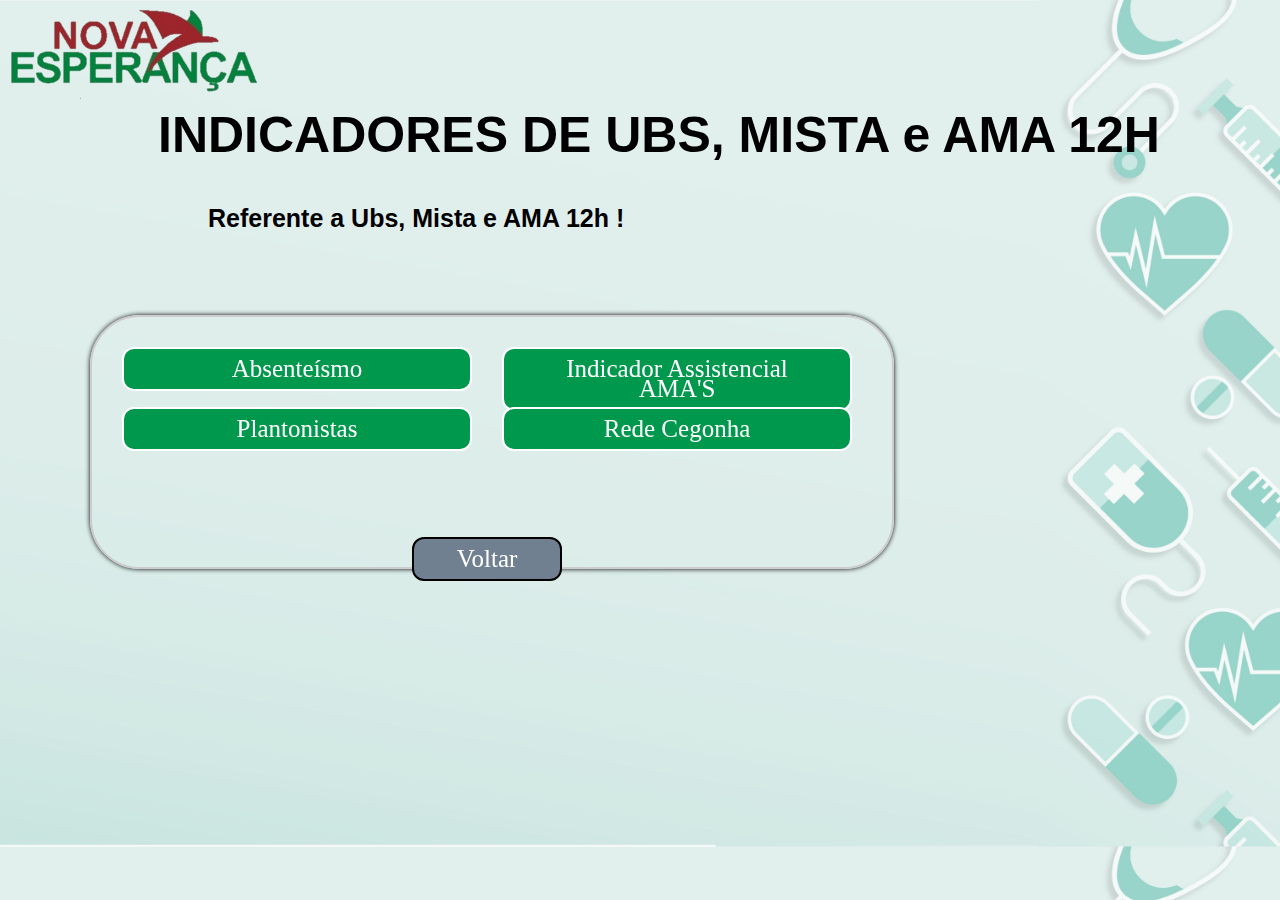
<file: pages/ubs_esf_mistas_amas.html>
<!--SubPagina 3 UBS/MISTA/AMA 12h-->

<html>

  <head>

    <base target="_top">
    <meta charset = "utf-8">
    <meta name="viewport" content="width=device-width, initial-scale= 0.8"/>
    <title>Ubs's e Ama's</title>
    <link rel="apple-touch-icon" sizes="57x57" href="../img/apple-icon-57x57.png">
    <link rel="apple-touch-icon" sizes="60x60" href="../img/apple-icon-60x60.png">
    <link rel="apple-touch-icon" sizes="72x72" href="../img/apple-icon-72x72.png">
    <link rel="apple-touch-icon" sizes="76x76" href="../img/apple-icon-76x76.png">
    <link rel="apple-touch-icon" sizes="114x114" href="../img/apple-icon-114x114.png">
    <link rel="apple-touch-icon" sizes="120x120" href="../img/apple-icon-120x120.png">
    <link rel="apple-touch-icon" sizes="144x144" href="../img/apple-icon-144x144.png">
    <link rel="apple-touch-icon" sizes="152x152" href="../img/apple-icon-152x152.png">
    <link rel="apple-touch-icon" sizes="180x180" href="../img/apple-icon-180x180.png">
    <link rel="icon" type="image/png" sizes="192x192"  href="../img/android-icon-192x192.png">
    <link rel="icon" type="image/png" sizes="32x32" href="../img/favicon-32x32.png">
    <link rel="icon" type="image/png" sizes="96x96" href="../img/favicon-96x96.png">
    <link rel="icon" type="image/png" sizes="16x16" href="../img/favicon-16x16.png">
    <link rel="manifest" href="../img/manifest.json">
    <meta name="msapplication-TileColor" content="#ffffff">
    <meta name="msapplication-TileImage" content="../img/ms-icon-144x144.png">
    <meta name="theme-color" content="#ffffff">
    <link href="https://fonts.googleapis.com/icon?family=Material+Icons" rel="stylesheet">
    <link rel="stylesheet" href="style.css">

  </head>
  <body>

    <img src="../img/Logo AFNE Sem Fundo.png" alt="AFNE" width= "250px" >
    <h1><b>INDICADORES DE UBS, MISTA e AMA 12H</b></h1><br/> <!--Limpeza de Dropbox -->
    <h2><b>Referente a Ubs, Mista e AMA 12h !</b></h2><br/>

    <div class="container" id="caixa">

      <!-- Início Linha 1 -->  

      <div class="row"> 

        <button id = "ama">
          <left><a href="https://datastudio.google.com/embed/reporting/a2284406-3031-4a10-96d1-7d8783eaf418/page/p_r65qji16uc">
          Indicador Assistencial AMA'S</a></left><br/>
        </button>  

        <button id = "absenteismo2">
          <left><a href="https://datastudio.google.com/embed/reporting/08d32f0d-7fe5-4eb5-95cc-0eb2a3137e9a/page/p_rkolhkffuc">
          Absenteísmo</a></left><br/>
        </button> 

        <button id = "cegonha1">
          <left><a href="https://datastudio.google.com/embed/reporting/ec4bd78f-6ae9-4cb9-96e1-ea0ee1bbd98c/page/p_sl6or79rtc">
          Rede Cegonha</a></left><br/>
        </button>
         
        <button id = "tipo-2">
          <left><a href="https://datastudio.google.com/embed/u/0/reporting/5335fd13-fefa-41af-b028-d8b0da06b2f7/page/q6DuC">
          Plantonistas</a>
        </button>  
         
        <button id = "voltar">
          <p><a href="../index.html" >Voltar</a></p>
        </button>  
    
      </div> 

      <!-- Fim da Linha 1 -->   
   
    </div> <!-- Fim do Container -->   

    <script src="https://cdnjs.cloudflare.com/ajax/libs/materialize/1.0.0/js/materialize.min.js"></script>    
    

  </body>
</html>
</file>
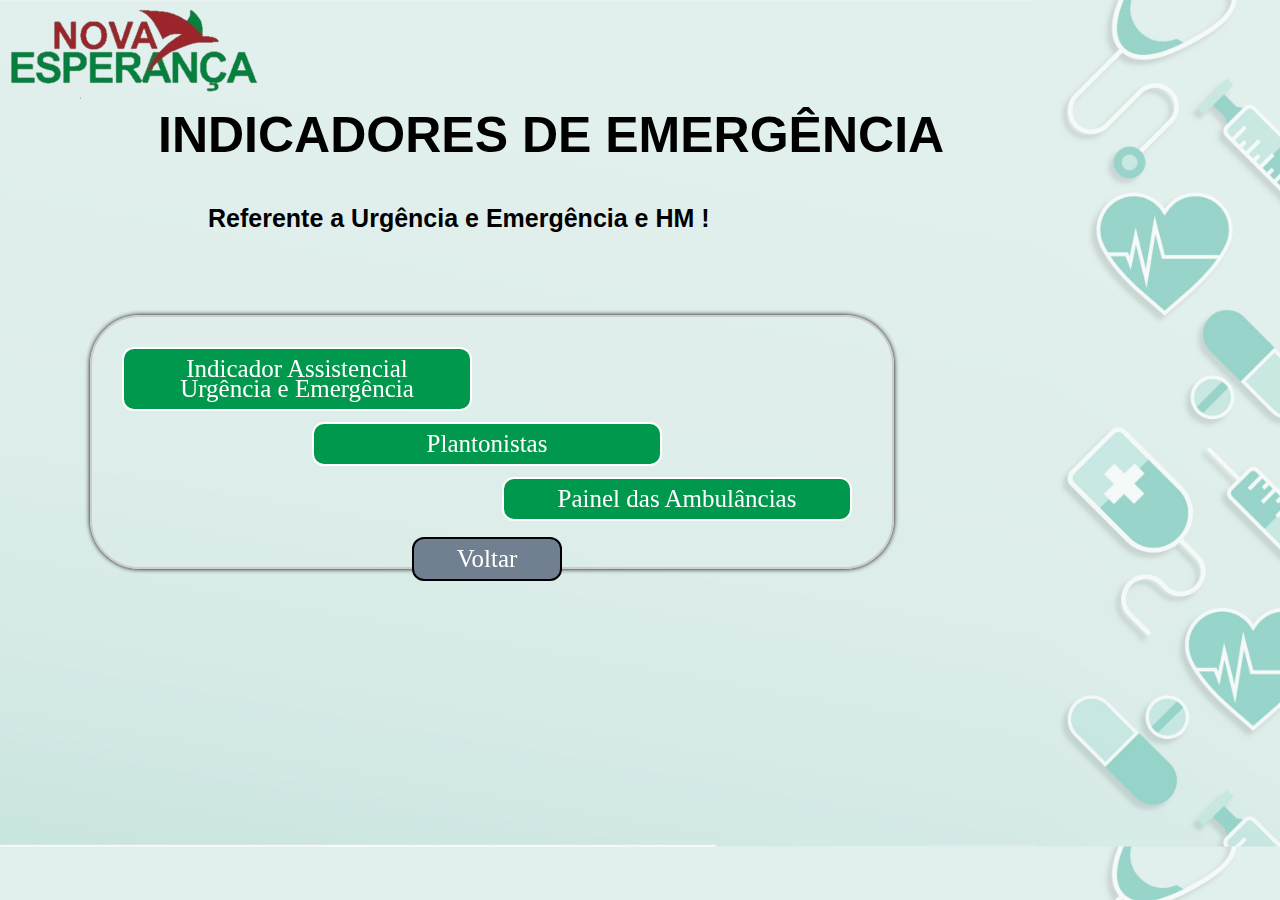
<file: pages/urgencia_emergencia_hm.html>
<!--SubPagina 3 Urgência e Emergência-->

<html>

  <head>

    <base target="_top">
    <meta charset = "utf-8">
    <meta name="viewport" content="width=device-width, initial-scale= 0.8"/>
    <title>Urgência e Emergência</title>
    <link rel="apple-touch-icon" sizes="57x57" href="../img/apple-icon-57x57.png">
    <link rel="apple-touch-icon" sizes="60x60" href="../img/apple-icon-60x60.png">
    <link rel="apple-touch-icon" sizes="72x72" href="../img/apple-icon-72x72.png">
    <link rel="apple-touch-icon" sizes="76x76" href="../img/apple-icon-76x76.png">
    <link rel="apple-touch-icon" sizes="114x114" href="../img/apple-icon-114x114.png">
    <link rel="apple-touch-icon" sizes="120x120" href="../img/apple-icon-120x120.png">
    <link rel="apple-touch-icon" sizes="144x144" href="../img/apple-icon-144x144.png">
    <link rel="apple-touch-icon" sizes="152x152" href="../img/apple-icon-152x152.png">
    <link rel="apple-touch-icon" sizes="180x180" href="../img/apple-icon-180x180.png">
    <link rel="icon" type="image/png" sizes="192x192"  href="../img/android-icon-192x192.png">
    <link rel="icon" type="image/png" sizes="32x32" href="../img/favicon-32x32.png">
    <link rel="icon" type="image/png" sizes="96x96" href="../img/favicon-96x96.png">
    <link rel="icon" type="image/png" sizes="16x16" href="../img/favicon-16x16.png">
    <link rel="manifest" href="../img/manifest.json">
    <meta name="msapplication-TileColor" content="#ffffff">
    <meta name="msapplication-TileImage" content="../img/ms-icon-144x144.png">
    <meta name="theme-color" content="#ffffff">
    <link href="https://fonts.googleapis.com/icon?family=Material+Icons" rel="stylesheet">
    <link rel="stylesheet" href="style.css">

  </head>
  <body>

    <img src="../img/Logo AFNE Sem Fundo.png" alt="AFNE" width= "250px" >
    <h1><b>INDICADORES DE EMERGÊNCIA</b></h1><br/> <!--Limpeza de Dropbox -->
    <h2><b>Referente a Urgência e Emergência e HM !</b></h2><br/>

    <div class="container" id="caixa">

      <!-- Início Linha 1 -->  

      <div class="row"> 

        <button id = "reourg">
          <left><a href="https://datastudio.google.com/embed/reporting/b1f3e796-7322-40ff-b24a-c700923f1589/page/e3wsC">
          Indicador Assistencial Urgência e Emergência</a></left><br/>
        </button> 

        <button id = "amb">
          <left><a href="https://datastudio.google.com/embed/reporting/c65f3069-7750-4885-bafb-14c973b93d44/page/4ENxC">
          Painel das Ambulâncias</a></left><br/>
        </button> 

        <button id = "tipo--2">
          <left><a href="https://datastudio.google.com/embed/u/0/reporting/5335fd13-fefa-41af-b028-d8b0da06b2f7/page/q6DuC">
          Plantonistas</a>
        </button>  

        <button id = "voltar">
          <p><a href="../index.html" >Voltar</a></p>
        </button>  
    
      </div> 

      <!-- Fim da Linha 1 -->   
   
    </div> <!-- Fim do Container -->   

    <script src="https://cdnjs.cloudflare.com/ajax/libs/materialize/1.0.0/js/materialize.min.js"></script>    
    

  </body>
</html>
</file>
<file: styles.css>
/* Estilos do corpo do site */
body {
    margin: 0;
    padding: 0;
    font-family: 'Kanit', sans-serif;
    font-weight: 300;
    background-image: url("img/fundo.jpg");
    background-size: cover;
    background-repeat: no-repeat;
    min-height: 100vh;
    display: flex;
    flex-direction: column;
}

h1 {
    font-family: 'Kanit', sans-serif;
    font-weight: 600;
}

/* Estilos do cabeçalho */
header {
    background-color: #F5F5F5;
    padding: 10px;
}

.header-content {
    margin: auto;
    margin-left: 5%;
    margin-right: 5%;
    display: flex;
    align-items: center;
}

.header-logo {
    max-height: 50px;
    margin-right: 10px; /* Margem à direita do logo */
}

.header-title {
    color: #A23234;
    font-size: 33px;
    flex: 1;
}



/* Estilos do corpo principal */
main {
    flex: 1;
    padding: 20px;
}

/* Estilos dos botões */
.button {
    background-color: #00984C;
    color: white;
    border: none;
    padding: 15px 30px;
    margin: 10px 5px;
    cursor: pointer;
    transition: background-color 0.3s;
    border-radius: 20px;
    width: 100%;
    font-weight: bold;
    font-size: 18px;
}

.button:hover {
    background-color: #A23234;
}

.buttons {
    margin-top: 20px;
    text-align: center;
    display: flex;
    flex-wrap: wrap;
    justify-content: center;
    align-items: center;
}

.buttons button {
    flex: 0 0 calc(33.33% - 10px);
}

.buttons .novos-buttons {
    display: none;
}

@media (max-width: 600px) {
    .buttons button {
        flex: 0 0 100%;
    }

    .buttons .novos-buttons {
        display: block;
    }
}

.novos-button {
    margin: 10px 5px;
    font-size: 18px;
    border-radius: 20px;
    width: 100%;
    font-weight: bold;
    max-width: 250px;
    background-color: #004F27;
    color: white;
}

/* Estilos do rodapé */
footer {
    background-color: #00984C;
    padding: 10px;
    text-align: center;
    color: white;
}

.footer-content {
    max-width: 1000px;
    margin: 0 auto;
    display: flex;
    flex-wrap: wrap;
    justify-content: space-between;
    align-items: flex-start;
}

.footer-column {
    text-align: left;
    padding: 10px;
    flex: 1;
    line-height: 1.5;
}

.footer-column p {
    margin: 0;
    font-size: 16px;
}

.footer-column .matriz {
    font-size: 16px;
}

.footer-column img {
    vertical-align: middle;
    margin-right: 5px;
    max-width: 16px;
}

/* Media queries para ajustar o tamanho do rodapé de acordo com o tamanho da tela */
@media (max-width: 768px) {
    footer {
        font-size: 14px;
    }

    .footer-column p {
        font-size: 14px;
    }

    .footer-column .matriz {
        font-size: 14px;
    }
}

@media (max-width: 480px) {
    footer {
        font-size: 12px;
    }

    .footer-column p {
        font-size: 12px;
    }

    .footer-column .matriz {
        font-size: 12px;
    }

    .header-title {
        font-size: 20px; /* Reduzindo o tamanho do título "Indicadores de Qualidade AFNE" */
    }
}
</file>
<file: pages/style.css>
/*Todas As Paginas*/

/*Fundo e Imagem de Fundo*/

body{
  background-image: url(../img/fundo.jpg);
  background-repeat: 2;
  background-size: 100%;
  background-color:	#E0EFEC

}

/*Caixinha de Texto*/
 
#caixa{

  position:fixed;
  top:25%;
  left:0%;
  border:2px #ccc solid;
  border-radius: 50px;
  min-width: 800px;
  max-width: 800px;
  height:250px;
  margin: 90px;
  box-shadow: 0px 0px 5px black;

}

.form-row {

  min-width: 800px;
  max-width:800px;
  margin-bottom:10px;
  
}

/*Titulo 1*/

h1 {

  height: 10px;
  text-align: justify;
  text-indent: 150px ;
  min-width: 1300px;
  max-width: 200px;
  font: normal 50px/0px sans-serif;
  border-top-left-radius: 5px;
  border-top-right-radius: 5px;
  box-shadow: 1px 0px 1px white #dedede;

}

/*Titulo 2*/

h2 {

  height: 0px;
  text-align: justify;
  text-indent: 200px ;
  min-width: 900px;
  max-width: 200px;
  font: normal 25px/0px sans-serif;
  border-top-left-radius: 5px;
  border-top-right-radius: 5px;
  box-shadow: 1px 0px 1px white #dedede

}

/*Letras*/

/*Letras dos Botões*/

a {
  
  color: white;     
  font-size: 25px;
  font-family: Calibri;
  text-decoration: none;  
     
}

/*Letras dos Avisos*/

#avisos {
  
  color: black;     
  font-size: 25px;
  font-family: Calibri;
  text-decoration: none;  
     
}

/*Botão Voltar*/

#voltar{

  border-radius: 12px;
  padding: 8px 24px;
  font-size: 12px;
  font: normal 2px/20px sans-serif;
  position: absolute;
  text-align: center;
  top: 220px;
  left: 320px;  
  width: 150px;  
  background-color: #708090;
  color: black;
  border: 2px solid 	black; /* red */
  transition-duration: 0.4s;

}

#voltar:hover {

  background-color:	#A23234; /* salmon*/
  color: white; 

}

/*Acaba Aqui*/
/*  ---//--- */
/*Pagina Principal*/

/*Botão da Pagina de Indicadores de Contrato*/
  
#contrato {

  border-radius: 12px;
  padding: 10px 24px;
  font-size: 12px;
  font: normal 2px/20px sans-serif;
  position: absolute;
  text-align: center;
  top: 30px;
  left: 30px;  
  width: 350px;  
  background-color: #00984C;
  color: #A23234;
  border: 2px solid 	#FFFFFF; /* red */
  transition-duration: 0.4s;
    
}

#contrato:hover{

  background-color:	#A23234; /* salmon*/
  color: white;
  
}



/*Botão da Pagina de Indicadores Assistenciais*/

#assistencial{

  border-radius: 12px;
  padding: 10px 24px;
  font-size: 12px;
  font: normal 2px/20px sans-serif;
  position: absolute;
  text-align: center;
  top: 85px;
  left: 225px;  
  width: 350px;  
  background-color: #00984C;
  color: #A23234;
  border: 2px solid 	#FFFFFF; /* red */
  transition-duration: 0.4s;

}

#assistencial:hover {

  background-color:	#A23234; /* salmon*/
  color: white; 

}

/*Botão da Pagina de Indicadores Complementares*/

#complementar{

  border-radius: 12px;
  padding: 10px 24px;
  font-size: 12px;
  font: normal 2px/20px sans-serif;
  position: absolute;
  text-align: center;
  top: 140px;
  left: 410px;  
  width: 350px;  
  background-color: #00984C;
  color: #A23234;
  border: 2px solid 	#FFFFFF; /* red */
  transition-duration: 0.4s;

}

#complementar:hover {

  background-color:	#A23234; /* salmon*/
  color: white; 

}

#sobre{

  border-radius: 12px;
  padding: 8px 24px;
  font-size: 12px;
  font: normal 2px/20px sans-serif;
  position: absolute;
  text-align: center;
  top: 220px;
  left: 310px;  
  width: 189px;  
  background-color: #708090;
  color: black;
  border: 2px solid 	black; /* red */
  transition-duration: 0.4s;

}

#sobre:hover {

  background-color:	#A23234; /* salmon*/
  color: white; 

}

/*Acaba Aqui*/
/*  ---//--- */
/*Pagina 2 Contratos*/

/*Botão de Indicadores de Contrato Monitoramento*/

#qualitativo{

  border-radius: 12px;
  padding: 10px 24px;
  font-size: 12px;
  font: normal 2px/20px sans-serif;
  position: absolute;
  text-align: center;
  top: 30px;
  left: 30px;  
  width: 350px;  
  background-color: #00984C;
  color: #A23234;
  border: 2px solid 	#FFFFFF; /* red */
  transition-duration: 0.4s;

}

#qualitativo:hover {

background-color:	#A23234; /* salmon*/
color: white; 

}

/*Botão de Indicadores de Contrato Qualitativo*/

#quantitativo{

  border-radius: 12px;
  padding: 10px 24px;
  font-size: 12px;
  font: normal 2px/20px sans-serif;
  position: absolute;
  text-align: center;
  top: 85px;
  left: 225px;  
  width: 350px;  
  background-color: #00984C;
  color: #A23234;
  border: 2px solid 	#FFFFFF; /* red */
  transition-duration: 0.4s;

}

#quantitativo:hover {

background-color:	#A23234; /* salmon*/
color: white; 

}

/*Botão de Indicadores de Contrato Quantitativo*/

#monitoramento{

  border-radius: 12px;
  padding: 10px 24px;
  font-size: 12px;
  font: normal 2px/20px sans-serif;
  position: absolute;
  text-align: center;
  top: 140px;
  left: 410px;  
  width: 350px;  
  background-color: #00984C;
  color: #A23234;
  border: 2px solid 	#FFFFFF; /* red */
  transition-duration: 0.4s;

}

#monitoramento:hover {

background-color:	#A23234; /* salmon*/
color: white; 

}

/*Acaba Aqui*/
/*  ---//--- */
/*Pagina 3 Assitencial*/

/*Botão da Pagina de Indicadores de Desenvolvimento Humano*/

#desenvolvimento{
  
  border-radius: 12px;
  padding: 10px 24px;
  font-size: 12px;
  font: normal 2px/20px sans-serif;
  position: absolute;
  text-align: center;
  top: 20px;
  left: 20px; 
  width: 350px;  
  background-color: #00984C;
  color: #A23234;
  border: 2px solid 	#FFFFFF; /* red */
  transition-duration: 0.4s;

}

#desenvolvimento:hover {

  background-color:	#A23234; /* salmon*/
  color: white; 

}

/*Botão da Pagina de Indicadores de Enfermagem*/

#enfermagem{

  border-radius: 12px;
  padding: 10px 24px;
  font-size: 12px;
  font: normal 2px/20px sans-serif;
  position: absolute;
  text-align: center;
  top: 70px;
  left: 20px;   
  width: 350px;  
  background-color: #00984C;
  color: #A23234;
  border: 2px solid 	#FFFFFF; /* red */
  transition-duration: 0.4s;

}

#enfermagem:hover {

  background-color:	#A23234; /* salmon*/
  color: white; 

}

/*Botão da Pagina de Indicadores de Farmacia*/

#farmacia{

  border-radius: 12px;
  padding: 10px 24px;
  font-size: 12px;
  font: normal 2px/20px sans-serif;
  position: absolute;
  text-align: center;
  top: 120px;
  left: 20px;   
  width: 350px;  
  background-color: #00984C;
  color: #A23234;
  border: 2px solid 	#FFFFFF; /* red */
  transition-duration: 0.4s;

}

#farmacia:hover {

  background-color:	#A23234; /* salmon*/
  color: white; 

}

/*Botão da Pagina de Indicadores de Odonto*/

#odonto{

  border-radius: 12px;
  padding: 10px 24px;
  font-size: 12px;
  font: normal 2px/20px sans-serif;
  position: absolute;
  text-align: center;
  top: 170px;
  left: 20px;   
  width: 350px;  
  background-color: #00984C;
  color: #A23234;
  border: 2px solid 	#FFFFFF; /* red */
  transition-duration: 0.4s;

}

#odonto:hover {

  background-color:	#A23234; /* salmon*/
  color: white; 

}

/*Botão da Pagina de Saúde Mental*/

#saudemental{

  border-radius: 12px;
  padding: 10px 24px;
  font-size: 12px;
  font: normal 2px/20px sans-serif;
  position: absolute;
  text-align: center;
  top: 20px;
  left: 430px;  
  width: 350px;  
  background-color: #00984C;
  color: #A23234;
  border: 2px solid 	#FFFFFF; /* red */
  transition-duration: 0.4s;

}

#saudemental:hover {

  background-color:	#A23234; /* salmon*/
  color: white; 

}

/*Botão da Pagina de Indicadores de Programas / AMAE / SADT*/

#programa{

  border-radius: 12px;
  padding: 10px 24px;
  font-size: 12px;
  font: normal 2px/20px sans-serif;
  position: absolute;
  text-align: center;
  top: 70px;
  left: 430px;  
  width: 350px;  
  background-color: #00984C;
  color: #A23234;
  border: 2px solid 	#FFFFFF; /* red */
  transition-duration: 0.4s;

}

#programa:hover {
  
  background-color:	#A23234; /* salmon*/
  color: white; 

}

/*Botão da Pagina de UBS ESF / Mista / AMA 12h*/

#atb{

  border-radius: 12px;
  padding: 10px 24px;
  font-size: 12px;
  font: normal 2px/20px sans-serif;
  position: absolute;
  text-align: center;
  top: 120px;
  left: 430px;  
  width: 350px;  
  background-color: #00984C;
  color: #A23234;
  border: 2px solid 	#FFFFFF;
  transition-duration: 0.4s;

}

#atb:hover {

  background-color:	#A23234; /* salmon*/
  color: white; 

}

/*Botão da Pagina de Indicadores de Urgência / Emergência / HM*/

#urgeemer{

  border-radius: 12px;
  padding: 10px 24px;
  font-size: 12px;
  font: normal 2px/20px sans-serif;
  position: absolute;
  text-align: center;
  top: 170px;
  left: 430px;  
  width: 350px;  
  background-color: #00984C;
  color: #A23234;
  border: 2px solid 	#FFFFFF; /* red */
  transition-duration: 0.4s;

}

#urgeemer:hover {

  background-color:	#A23234; /* salmon*/
  color: white; 

}



/*Acaba Aqui*/
/*  ---//--- */
/*Pagina 4 Complementar*/

/*Botão do Indicador de Absenteismo*/

#absenteismo {

  border-radius: 12px;
  padding: 10px 24px;
  font-size: 12px;
  font: normal 2px/20px sans-serif;
  position: absolute;
  text-align: center;
  top: 30px;
  left: 30px;  
  width: 350px;  
  background-color: #00984C;
  color: #A23234;
  border: 2px solid 	#FFFFFF; /* red */
  transition-duration: 0.4s;
    
}

#absenteismo:hover{

  background-color:	#A23234; /* salmon*/
  color: white;
  
}

/*Botão do Indicador de Olho na Fila*/

#fila {

  border-radius: 12px;
  padding: 10px 24px;
  font-size: 12px;
  font: normal 2px/20px sans-serif;
  position: absolute;
  text-align: center;
  top: 30px;
  left: 410px;  
  width: 350px;  
  background-color: #00984C;
  color: #A23234;
  border: 2px solid 	#FFFFFF; /* red */
  transition-duration: 0.4s;
    
}

#fila:hover{

  background-color:	#A23234; /* salmon*/
  color: white;
  
}

/*Botão da Pagina de Indicador PCR Realizados*/

#pcr {

  border-radius: 12px;
  padding: 10px 24px;
  font-size: 12px;
  font: normal 2px/20px sans-serif;
  position: absolute;
  text-align: center;
  top: 90px;
  left: 30px;
  width: 350px;  
  background-color: #00984C;
  color: #A23234;
  border: 2px solid 	#FFFFFF; /* red */
  transition-duration: 0.4s;

}

#pcr:hover {

  background-color:	#A23234; /* salmon*/
  color: white; 

}

/*Botão do Indicador de Tempo de Espera*/

#it4d {

  border-radius: 12px;
  padding: 10px 24px;
  font-size: 12px;
  font: normal 2px/20px sans-serif;
  position: absolute;
  text-align: center;
  top: 95px;
  left: 410px;  
  width: 350px;  
  background-color: #00984C;
  color: #A23234;
  border: 2px solid 	#FFFFFF; /* red */
  transition-duration: 0.4s;

}

#it4d:hover {

  background-color:	#A23234; /* salmon*/
  color: white; 

}

/*Acaba Aqui*/
/*  ---//--- */
/*SubPagina 2 Qualitativo*/

/*Caixinha da Pgina Contrato*/

#caixacontrato{

  position:fixed;
  top:20%;
  left:0%;
  border-radius: 50px;
  border:2px #ccc solid;
  min-width: 800px;
  max-width: 800px;
  height:350px;
  margin: 90px;
  box-shadow: 0px 0px 5px black;

}

/*Boltão Voltar*/

#voltar1{

  border-radius: 12px;
  padding: 8px 24px;
  font-size: 12px;
  font: normal 2px/20px sans-serif;
  position: absolute;
  text-align: center;
  top: 320px;
  left: 320px;  
  width: 150px;  
  background-color: #708090;
  color: black;
  border: 2px solid 	black; /* red */
  transition-duration: 0.4s;

}

#voltar1:hover {

  background-color:	#A23234; /* salmon*/
  color: white; 

}


/*Botão de Indicador de Gestão Participativa*/

#q1 {
  
  border-radius: 12px;
  padding: 10px 24px;
  font-size: 12px;
  font: normal 2px/20px sans-serif;
  position: absolute;
  text-align: center;
  top: 30px;
  left: 30px; 
  width: 350px;  
  background-color: #00984C;
  color: #A23234;
  border: 2px solid 	#FFFFFF; /* red */
  transition-duration: 0.4s;

}

#q1:hover {

  background-color:	#A23234; /* salmon*/
  color: white; 

}

/*Botão de Indicador da Ouvidoria*/

#q2 {

  border-radius: 12px;
  padding: 10px 24px;
  font-size: 12px;
  font: normal 2px/20px sans-serif;
  position: absolute;
  text-align: center;
  top: 30px;
  left: 410px;  
  width: 350px;  
  background-color: #00984C;
  color: #A23234;
  border: 2px solid 	#FFFFFF; /* red */
  transition-duration: 0.4s;

}

#q2:hover {

  background-color:	#A23234; /* salmon*/
  color: white; 

}

/*Botão de Indicador de Registro de Atendimento*/

#q3 {
  
  border-radius: 12px;
  padding: 10px 24px;
  font-size: 12px;
  font: normal 2px/20px sans-serif;
  position: absolute;
  text-align: center;
  top: 85px;
  left: 30px; 
  width: 350px;  
  background-color: #A23234;
  color: #A23234;
  border: 2px solid 	#FFFFFF; /* red */
  transition-duration: 0.4s;

}

#q3:hover {

  background-color:	#A23234; /* salmon*/
  color: white; 

}

/*Botão de Indicador de Saúde da Criança*/

#q4 {
  
  border-radius: 12px;
  padding: 10px 24px;
  font-size: 12px;
  font: normal 2px/20px sans-serif;
  position: absolute;
  text-align: center;
  top: 85px;
  left: 410px; 
  width: 350px;  
  background-color: #A23234;
  color: #A23234;
  border: 2px solid 	#FFFFFF; /* red */
  transition-duration: 0.4s;

}

#q4:hover {

  background-color:	#A23234; /* salmon*/
  color: white; 

}

/*Botão de Indicador de Educação Permanente*/

#q6 {
  
  border-radius: 12px;
  padding: 10px 24px;
  font-size: 12px;
  font: normal 2px/20px sans-serif;
  position: absolute;
  text-align: center;
  top: 140px;
  left: 30px; 
  width: 350px;  
  background-color: #A23234;
  color: #A23234;
  border: 2px solid 	#FFFFFF; /* red */
  transition-duration: 0.4s;

}

#q6:hover {

  background-color:	#A23234; /* salmon*/
  color: white; 

}

/*Botão de Indicador de Saúde da Mulher*/

#q7 {
  
  border-radius: 12px;
  padding: 10px 24px;
  font-size: 12px;
  font: normal 2px/20px sans-serif;
  position: absolute;
  text-align: center;
  top: 140px;
  left: 410px; 
  width: 350px;  
  background-color: #00984C;
  color: #A23234;
  border: 2px solid 	#FFFFFF; /* red */
  transition-duration: 0.4s;

}

#q7:hover {

  background-color:	#A23234; /* salmon*/
  color: white; 

}

/*Botão de Indicador de Violência*/

#q10 {
  
  border-radius: 12px;
  padding: 10px 24px;
  font-size: 12px;
  font: normal 2px/20px sans-serif;
  position: absolute;
  text-align: center;
  top: 195px;
  left: 30px; 
  width: 350px;  
  background-color: #A23234;
  color: #A23234;
  border: 2px solid 	#FFFFFF; /* red */
  transition-duration: 0.4s;

}

#q10:hover {

  background-color:	#A23234; /* salmon*/
  color: white; 

}

/*Botão de Indicador de Vigilância em Saúde*/

#q11 {
  
  border-radius: 12px;
  padding: 10px 24px;
  font-size: 12px;
  font: normal 2px/20px sans-serif;
  position: absolute;
  text-align: center;
  top: 195px;
  left: 410px; 
  width: 350px;  
  background-color: #00984C;
  color: #A23234;
  border: 2px solid 	#FFFFFF; /* red */
  transition-duration: 0.4s;

}

#q11:hover {

  background-color:	#A23234; /* salmon*/
  color: white; 

}

/*Botão de Indicador de Saúde do Idoso*/

#q12 {
  
  border-radius: 12px;
  padding: 10px 24px;
  font-size: 12px;
  font: normal 2px/20px sans-serif;
  position: absolute;
  text-align: center;
  top: 250px;
  left: 30px; 
  width: 350px;  
  background-color: #A23234;
  color: #A23234;
  border: 2px solid 	#FFFFFF; /* red */
  transition-duration: 0.4s;

}

#q12:hover {

  background-color:	#A23234; /* salmon*/
  color: white; 

}

/*Botão de Indicador de Saúde Bocal*/

#q13 {
  
  border-radius: 12px;
  padding: 10px 24px;
  font-size: 12px;
  font: normal 2px/20px sans-serif;
  position: absolute;
  text-align: center;
  top: 250px;
  left: 410px; 
  width: 350px;  
  background-color: #00984C;
  color: #A23234;
  border: 2px solid 	#FFFFFF; /* red */
  transition-duration: 0.4s;

}

#q13:hover {

  background-color:	#A23234; /* salmon*/
  color: white; 

}

/*Acaba Aqui*/
/*  ---//--- */
/*SubPagina 2 Quantitativo*/

/*Botão do Indicador de TLP*/

#tlp{

  border-radius: 12px;
  padding: 10px 24px;
  font-size: 12px;
  font: normal 2px/20px sans-serif;
  position: absolute;
  text-align: center;
  top: 50px;
  left: 100px;  
  width: 350px;  
  background-color: #00984C;
  color: #FFFFFF;
  border: 2px solid 	#FFFFFF; /* red */
  transition-duration: 0.4s;
    
}

#tlp:hover{

  background-color:	#A23234; /* salmon*/
  color: white;
  
}

/*Botão do Indicador de Produção*/

#producao{

  border-radius: 12px;
  padding: 10px 24px;
  font-size: 12px;
  font: normal 2px/20px sans-serif;
  position: absolute;
  text-align: center;
  top: 130px;
  left: 300px;  
  width: 350px;  
  background-color: #00984C;
  color: #A23234;
  border: 2px solid 	#FFFFFF; /* red */
  transition-duration: 0.4s;

}

#producao:hover {

  background-color:	#A23234; /* salmon*/
  color: white; 

}

/*Acaba Aqui*/
/*  ---//--- */
/*SubPagina 2 Equipe Minima*/

/*Botão de Indicador de TLP*/

#tipo1{

  border-radius: 12px;
  padding: 10px 24px;
  font-size: 12px;
  font: normal 2px/20px sans-serif;
  position: absolute;
  text-align: center;
  top: 50px;
  left: 100px;  
  width: 350px;  
  background-color: #A23234;
  color: #A23234;
  border: 2px solid 	#FFFFFF; /* red */
  transition-duration: 0.4s;

}

#tipo1:hover {

background-color:	#A23234; /* salmon*/
color: white; 

}

/*Botão de Indicador do Controle de Plantão*/

#tipo2{

  border-radius: 12px;
  padding: 10px 24px;
  font-size: 12px;
  font: normal 2px/20px sans-serif;
  position: absolute;
  text-align: center;
  top: 130px;
  left: 300px;  
  width: 350px;  
  background-color: #00984C;
  color: #A23234;
  border: 2px solid 	#FFFFFF; /* red */
  transition-duration: 0.4s;

}

#tipo2:hover {

background-color:	#A23234; /* salmon*/
color: white; 

}

/*Acaba Aqui*/
/*  ---//--- */
/*SubPagina 2 Monitoramento*/

/*Botão de Indicador de Doenças Não Transmissiveis*/

#m1{
  
  border-radius: 12px;
  padding: 10px 24px;
  font-size: 12px;
  font: normal 2px/20px sans-serif;
  position: absolute;
  text-align: center;
  top: 30px;
  left: 30px; 
  width: 350px;  
  background-color: #A23234;
  color: #A23234;
  border: 2px solid 	#FFFFFF; /* red */
  transition-duration: 0.4s;

}

#m1:hover {

  background-color:	#A23234; /* salmon*/
  color: white; 

}

/*Botão de Indicador da Saúde Bocal*/

#m2 {

  border-radius: 12px;
  padding: 10px 24px;
  font-size: 12px;
  font: normal 2px/20px sans-serif;
  position: absolute;
  text-align: center;
  top: 30px;
  left: 410px;   
  width: 350px;  
  background-color: #00984C;
  color: #A23234;
  border: 2px solid 	#FFFFFF; /* red */
  transition-duration: 0.4s;

}

#m2:hover {

  background-color:	#A23234; /* salmon*/
  color: white; 

}

/*Botão de Indicador de Saúde da Mulher*/

#m3 {

  border-radius: 12px;
  padding: 10px 24px;
  font-size: 12px;
  font: normal 2px/20px sans-serif;
  position: absolute;
  text-align: center;
  top: 90px;
  left: 30px;   
  width: 350px;  
  background-color: #00984C;
  color: #A23234;
  border: 2px solid 	#FFFFFF; /* red */
  transition-duration: 0.4s;

}

#m3:hover {

  background-color:	#A23234; /* salmon*/
  color: white; 

}

/*Botão de Indicador de Materno Infantil*/

#m6 {

  border-radius: 12px;
  padding: 10px 24px;
  font-size: 12px;
  font: normal 2px/20px sans-serif;
  position: absolute;
  text-align: center;
  top: 90px;
  left: 410px;   
  width: 350px;  
  background-color: #00984C;
  color: #A23234;
  border: 2px solid 	#FFFFFF; /* red */
  transition-duration: 0.4s;

}

#m6:hover {

  background-color:	#A23234; /* salmon*/
  color: white; 

}

/*Botão de Indicador de Vigilância em Saúde*/

#m8 {

  border-radius: 12px;
  padding: 10px 24px;
  font-size: 12px;
  font: normal 2px/20px sans-serif;
  position: absolute;
  text-align: center;
  top: 150px;
  left: 30px;   
  width: 350px;  
  background-color: #00984C;
  color: #A23234;
  border: 2px solid 	#FFFFFF; /* red */
  transition-duration: 0.4s;

}

#m8:hover {

  background-color:	#A23234; /* salmon*/
  color: white; 

}

/*Botão de Indicador de Saúde Mental*/

#m10 {

  border-radius: 12px;
  padding: 10px 24px;
  font-size: 12px;
  font: normal 2px/20px sans-serif;
  position: absolute;
  text-align: center;
  top: 150px;
  left: 410px;   
  width: 350px;  
  background-color: #00984C;
  color: #A23234;
  border: 2px solid 	#FFFFFF; /* red */
  transition-duration: 0.4s;

}

#m10:hover {

  background-color:	#A23234; /* salmon*/
  color: white; 

}

/*Acaba Aqui*/
/*  ---//--- */
/*SubPagina 3 Equipe Plantonistas*/

/*Botão de Controle de Plantão 2022*/

#controle1{

  border-radius: 12px;
  padding: 10px 24px;
  font-size: 12px;
  font: normal 2px/20px sans-serif;
  position: absolute;
  text-align: center;
  top: 50px;
  left: 100px;  
  width: 350px;  
  background-color: #00984C;
  color: #A23234;
  border: 2px solid 	#FFFFFF; /* red */
  transition-duration: 0.4s;

}

#controle1:hover {

background-color:	#A23234; /* salmon*/
color: white; 

}

/*Botão de Controle de Plantão 2023*/

#controle2{

  border-radius: 12px;
  padding: 10px 24px;
  font-size: 12px;
  font: normal 2px/20px sans-serif;
  position: absolute;
  text-align: center;
  top: 130px;
  left: 300px;  
  width: 350px;  
  background-color: #00984C;
  color: #A23234;
  border: 2px solid 	#FFFFFF; /* red */
  transition-duration: 0.4s;

}

#controle2:hover {

background-color:	#A23234; /* salmon*/
color: white; 

}

/*Acaba Aqui*/
/*  ---//--- */
/*SubPagina 3 Desenvolvimento Humano*/

/*Botão do Indicador de RH Itinerante*/

#itinerante{

  border-radius: 12px;
  padding: 10px 24px;
  font-size: 12px;
  font: normal 2px/20px sans-serif;
  position: absolute;
  text-align: center;
  top: 30px;
  left: 30px;  
  width: 350px;  
  background-color: #00984C;
  color: #A23234;
  border: 2px solid 	#FFFFFF; /* red */
  transition-duration: 0.4s;
    
}

#itinerante:hover{

  background-color:	#A23234; /* salmon*/
  color: white;
  
}

#talento{

  border-radius: 12px;
  padding: 10px 24px;
  font-size: 12px;
  font: normal 2px/20px sans-serif;
  position: absolute;
  text-align: center;
  top: 85px;
  left: 220px;  
  width: 350px;  
  background-color: #00984C;
  color: #A23234;
  border: 2px solid 	#FFFFFF; /* red */
  transition-duration: 0.4s;
    
}

#talento:hover{

  background-color:	#A23234; /* salmon*/
  color: white;
  
}

#pesquisa{

  border-radius: 12px;
  padding: 10px 24px;
  font-size: 12px;
  font: normal 2px/20px sans-serif;
  position: absolute;
  text-align: center;
  top: 140px;
  left: 410px;  
  width: 350px;  
  background-color: #00984C;
  color: #A23234;
  border: 2px solid 	#FFFFFF; /* red */
  transition-duration: 0.4s;
    
}

#pesquisa:hover{

  background-color:	#A23234; /* salmon*/
  color: white;
  
}

/*Acaba Aqui*/
/*  ---//--- */
/*SubPagina 2 Enfermagem*/

/*Botão do Indicador de Vigilância*/

#vigi{

  border-radius: 12px;
  padding: 10px 24px;
  font-size: 12px;
  font: normal 2px/20px sans-serif;
  position: absolute;
  text-align: center;
  top: 30px;
  left: 30px;  
  width: 350px;  
  background-color: #00984C;
  color: #A23234;
  border: 2px solid 	#FFFFFF; /* red */
  transition-duration: 0.4s;

}

#vigi:hover{

  background-color:	#A23234; /* salmon*/
  color: white; 

}

/*Botão de Indicador da Vacina*/

#vacina {

  border-radius: 12px;
  padding: 10px 24px;
  font-size: 12px;
  font: normal 2px/20px sans-serif;
  position: absolute;
  text-align: center;
  top: 140px;
  left: 410px;   
  width: 350px;  
  background-color: #00984C;
  color: #A23234;
  border: 2px solid 	#FFFFFF; /* red */
  transition-duration: 0.4s;

}

#vacina:hover {

  background-color:	#A23234; /* salmon*/
  color: white; 

}

/*Botão de Indicador do PICS*/

#pics {

  border-radius: 12px;
  padding: 10px 24px;
  font-size: 12px;
  font: normal 2px/20px sans-serif;
  position: absolute;
  text-align: center;
  top: 85px;
  left: 220px;   
  width: 350px;  
  background-color: #00984C;
  color: #A23234;
  border: 2px solid 	#FFFFFF; /* red */
  transition-duration: 0.4s;

}

#pics:hover {

  background-color:	#A23234; /* salmon*/
  color: white; 

}


/*Acaba Aqui*/
/*  ---//--- */
/*SubPagina 3 Farmacia*/

/*Botão do Indicador de Controle de Produção*/

#controlefarmacia{

  border-radius: 12px;
  padding: 10px 24px;
  font-size: 12px;
  font: normal 2px/20px sans-serif;
  position: absolute;
  text-align: center;
  top: 95px;
  left: 410px;  
  width: 350px;  
  background-color: #00984C;
  color: #A23234;
  border: 2px solid 	#FFFFFF; /* red */
  transition-duration: 0.4s;

}

#controlefarmacia:hover{

  background-color:	#A23234; /* salmon*/
  color: white; 

}

/*Botão do Indicador de Estoque de Farmacia*/

#estoquefarmacia{

  border-radius: 12px;
  padding: 10px 24px;
  font-size: 12px;
  font: normal 2px/20px sans-serif;
  position: absolute;
  text-align: center;
  top: 95px;
  left: 30px;  
  width: 350px;  
  background-color: #00984C;
  color: #A23234;
  border: 2px solid 	#FFFFFF; /* red */
  transition-duration: 0.4s;

}

#estoquefarmacia:hover {

  background-color:	#A23234; /* salmon*/
  color: white; 

}

/*Botão do Indicador de Absenteismo*/

#agenda{

  border-radius: 12px;
  padding: 10px 24px;
  font-size: 12px;
  font: normal 2px/20px sans-serif;
  position: absolute;
  text-align: center;
  top: 30px;
  left: 30px;  
  width: 350px;  
  background-color: #00984C;
  color: #A23234;
  border: 2px solid 	#FFFFFF; /* red */
  transition-duration: 0.4s;

}

#agenda:hover {

  background-color:	#A23234; /* salmon*/
  color: white; 

}

/*Botão do Indicador de Abastecimento*/

#abastecimento{

  border-radius: 12px;
  padding: 10px 24px;
  font-size: 12px;
  font: normal 2px/20px sans-serif;
  position: absolute;
  text-align: center;
  top: 30px;
  left: 410px;  
  width: 350px;  
  background-color: #00984C;
  color: #A23234;
  border: 2px solid 	#FFFFFF; /* red */
  transition-duration: 0.4s;

}

#abastecimento:hover {

  background-color:	#A23234; /* salmon*/
  color: white; 

}

#receitas{

  border-radius: 12px;
  padding: 10px 24px;
  font-size: 12px;
  font: normal 2px/20px sans-serif;
  position: absolute;
  text-align: center;
  top: 160px;
  left: 220px;  
  width: 350px;  
  background-color: #00984C;
  color: #A23234;
  border: 2px solid 	#FFFFFF; /* red */
  transition-duration: 0.4s;

}

#receitas:hover {

  background-color:	#A23234; /* salmon*/
  color: white; 

}

/*Acaba Aqui*/
/*  ---//--- */
/*SubPagina 3 Odonto*/

/*Botão do Indicador de Tratamentos Finalizados*/

#tratamento{

  border-radius: 12px;
  padding: 10px 24px;
  font-size: 12px;
  font: normal 2px/20px sans-serif;
  position: absolute;
  text-align: center;
  top: 30px;
  left: 30px;  
  width: 350px;  
  background-color: #00984C;
  color: #A23234;
  border: 2px solid 	#FFFFFF; /* red */
  transition-duration: 0.4s;

}

#tratamento:hover{

  background-color:	#A23234; /* salmon*/
  color: white; 

}

/*Botão do Indicador de Proteses Entregues*/

#protese{

  border-radius: 12px;
  padding: 10px 24px;
  font-size: 12px;
  font: normal 2px/20px sans-serif;
  position: absolute;
  text-align: center;
  top: 30px;
  left: 410px;  
  width: 350px;  
  background-color: #00984C;
  color: #A23234;
  border: 2px solid 	#FFFFFF; /* red */
  transition-duration: 0.4s;

}

#protese:hover{

  background-color:	#A23234; /* salmon*/
  color: white; 

}

/*Acaba Aqui*/
/*  ---//--- */
/*SubPagina 3 Saude Mental*/

/*Botão do Indicador de Saúde Mental Especializada*/

#saudeesp{

  border-radius: 12px;
  padding: 10px 24px;
  font-size: 12px;
  font: normal 2px/20px sans-serif;
  position: absolute;
  text-align: center;
  top: 95px;
  left: 30px;  
  width: 350px;  
  background-color: #00984C;
  color: #A23234;
  border: 2px solid 	#FFFFFF; /* red */
  transition-duration: 0.4s;

}

#saudeesp:hover{

  background-color:	#A23234; /* salmon*/
  color: white; 

}

/*Botão do Indicador de Saúde Mental Urgência e Emergência*/

#saudeurgeemer{

  border-radius: 12px;
  padding: 10px 24px;
  font-size: 12px;
  font: normal 2px/20px sans-serif;
  position: absolute;
  text-align: center;
  top: 95px;
  left: 410px;  
  width: 350px;  
  background-color: #00984C;
  color: #A23234;
  border: 2px solid 	#FFFFFF; /* red */
  transition-duration: 0.4s;

}

#saudeurgeemer:hover{

  background-color:	#A23234; /* salmon*/
  color: white; 

}

#cracolandia{

  border-radius: 12px;
  padding: 10px 24px;
  font-size: 12px;
  font: normal 2px/20px sans-serif;
  position: absolute;
  text-align: center;
  top: 30px;
  left: 410px;  
  width: 350px;  
  background-color: #00984C;
  color: #A23234;
  border: 2px solid 	#FFFFFF; /* red */
  transition-duration: 0.4s;

}

#cracolandia:hover{

  background-color:	#A23234; /* salmon*/
  color: white; 

}

#monitoramento2{

  border-radius: 12px;
  padding: 10px 24px;
  font-size: 12px;
  font: normal 2px/20px sans-serif;
  position: absolute;
  text-align: center;
  top: 30px;
  left: 30px;  
  width: 350px;  
  background-color: #00984C;
  color: #A23234;
  border: 2px solid 	#FFFFFF; /* red */
  transition-duration: 0.4s;

}

#monitoramento2:hover{

  background-color:	#A23234; /* salmon*/
  color: white; 

}

/*Acaba Aqui*/
/*  ---//--- */
/*SubPagina 3 UBS ESF / Mista / AMA 12h */

/*Botão do Indicador de Assistencial AMA's*/

#ama{

  border-radius: 12px;
  padding: 10px 24px;
  font-size: 12px;
  font: normal 2px/20px sans-serif;
  position: absolute;
  text-align: center;
  top: 30px;
  left: 410px;  
  width: 350px;  
  background-color: #00984C;
  color: #A23234;
  border: 2px solid 	#FFFFFF; /* red */
  transition-duration: 0.4s;
    
}

#ama:hover{

  background-color:	#A23234; /* salmon*/
  color: white;
  
}

/*Botão do Indicador de Assistencial AMA's*/

#absenteismo2{

  border-radius: 12px;
  padding: 10px 24px;
  font-size: 12px;
  font: normal 2px/20px sans-serif;
  position: absolute;
  text-align: center;
  top: 30px;
  left: 30px;  
  width: 350px;  
  background-color: #00984C;
  color: #A23234;
  border: 2px solid 	#FFFFFF; /* red */
  transition-duration: 0.4s;
    
}

#absenteismo2:hover{

  background-color:	#A23234; /* salmon*/
  color: white;
  
}

/*Botão de Indicador de Rede Cegonha*/

#cegonha1 {
  
  border-radius: 12px;
  padding: 10px 24px;
  font-size: 12px;
  font: normal 2px/20px sans-serif;
  position: absolute;
  text-align: center;
  top: 90px;
  left: 410px; 
  width: 350px;  
  background-color: #00984C;
  color: #A23234;
  border: 2px solid 	#FFFFFF; /* red */
  transition-duration: 0.4s;

}

#cegonha1:hover {

  background-color:	#A23234; /* salmon*/
  color: white; 

}

/*Botão de Indicador do Controle de Plantão*/

#tipo-2{

  border-radius: 12px;
  padding: 10px 24px;
  font-size: 12px;
  font: normal 2px/20px sans-serif;
  position: absolute;
  text-align: center;
  top: 90px;
  left: 30px;  
  width: 350px;  
  background-color: #00984C;
  color: #A23234;
  border: 2px solid 	#FFFFFF; /* red */
  transition-duration: 0.4s;

}

#tipo-2:hover {

background-color:	#A23234; /* salmon*/
color: white; 

}

/*Acaba Aqui*/
/*  ---//--- */
/*SubPagina 3 Urgência e Emergência*/

/*Botão do Indicador de Assistencial Urgência e Emergência*/

#reourg{

  border-radius: 12px;
  padding: 10px 24px;
  font-size: 12px;
  font: normal 2px/20px sans-serif;
  position: absolute;
  text-align: center;
  top: 30px;
  left: 30px;  
  width: 350px;  
  background-color: #00984C;
  color: #A23234;
  border: 2px solid 	#FFFFFF; /* red */
  transition-duration: 0.4s;
    
}

#reourg:hover{

  background-color:	#A23234; /* salmon*/
  color: white;
  
}

/*Botão de Indicador do Controle de Plantão*/

#tipo--2{

  border-radius: 12px;
  padding: 10px 24px;
  font-size: 12px;
  font: normal 2px/20px sans-serif;
  position: absolute;
  text-align: center;
  top: 105px;
  left: 220px;  
  width: 350px;  
  background-color: #00984C;
  color: #A23234;
  border: 2px solid 	#FFFFFF; /* red */
  transition-duration: 0.4s;

}

#tipo--2:hover {

background-color:	#A23234; /* salmon*/
color: white; 

}

/*Botão do Indicador de Assistencial Ambulância*/

#amb{

  border-radius: 12px;
  padding: 10px 24px;
  font-size: 12px;
  font: normal 2px/20px sans-serif;
  position: absolute;
  text-align: center;
  top: 160px;
  left: 410px;  
  width: 350px;  
  background-color: #00984C;
  color: #A23234;
  border: 2px solid 	#FFFFFF; /* red */
  transition-duration: 0.4s;
    
}

#amb:hover{

  background-color:	#A23234; /* salmon*/
  color: white;
  
}

/*Acaba Aqui*/
/*  ---//--- */
</file>
